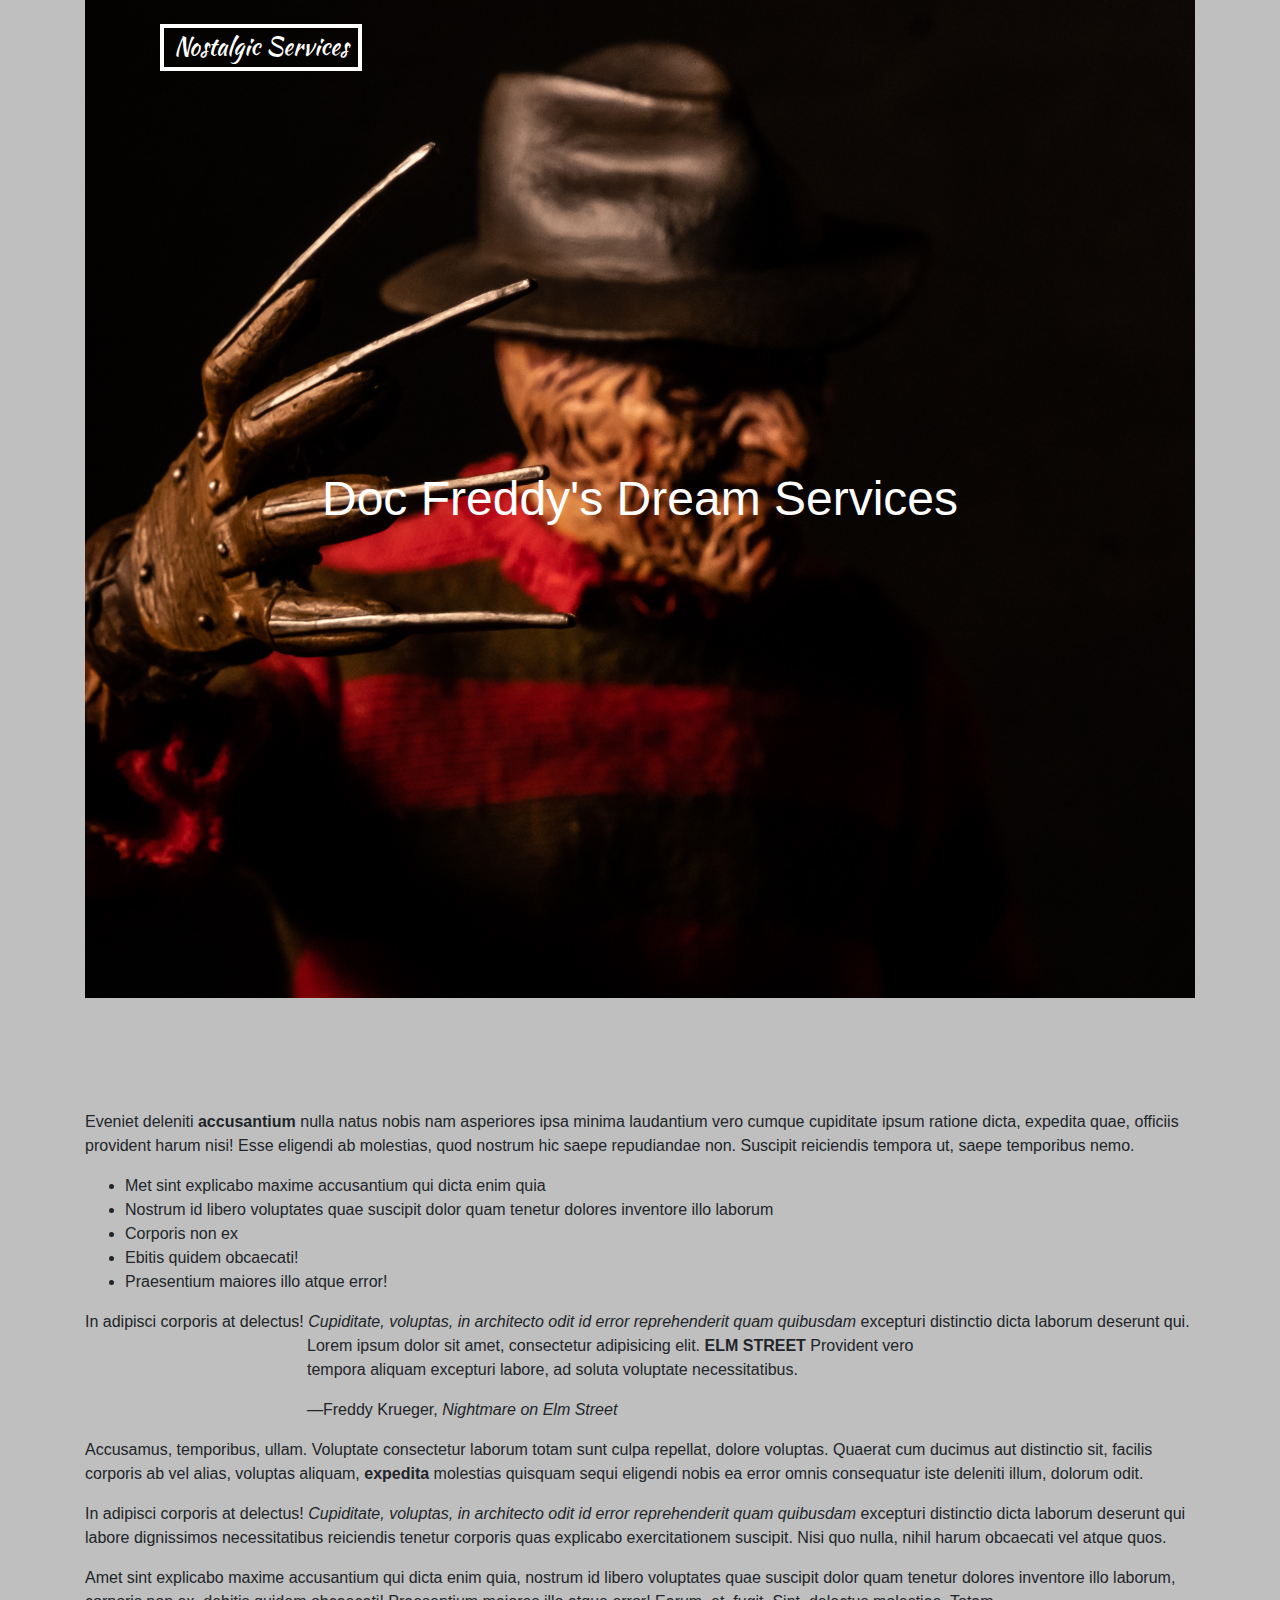
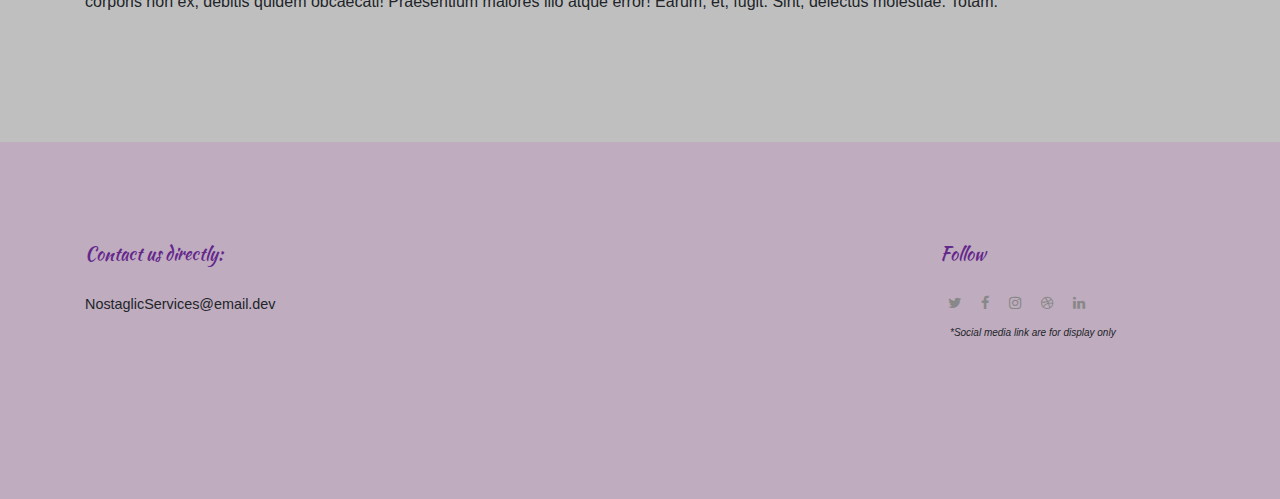
<file: triple.html>
<!DOCTYPE html>
<html lang="en">
  <!-- ******************************************************
    ** Open-source web development project.
    ** Authors:  Cami Taylor, Jeremy Hatfield, Katie Stapleton  
    ** Agile Project: Nostaglic Services
    ** 
    ** Template Copyright: Colorlibs.com
    ** Media Copyright: All media images were retrieved from stock photo sources.
    ** Purpose: This website is built for personal portfolios. It is not intended for commerical purposes. 
    ********************************************************* -->

  <!-- NOTES: make sure to check mobile. -->
  <head>
    <title>Nostalgic Services</title>
    <meta charset="utf-8" />
    <meta
      name="viewport"
      content="width=device-width, initial-scale=1, shrink-to-fit=yes"
    />
    <link rel="stylesheet" href="css/style.css" />
    <link rel="stylesheet" href="css/bootstrap/bootstrap.css" />
    <link rel="stylesheet" href="css/bootstrap-datepicker.css" />

    <link rel="stylesheet" href="css/owl.carousel.min.css" />
    <link rel="stylesheet" href="css/owl.theme.default.min.css" />
    <link rel="stylesheet" href="css/owl.theme.default.min.css" />
    <link rel="stylesheet" href="css/aos.css" />
    <link rel="stylesheet" href="css/jquery-ui.css" />
    <link rel="stylesheet" href="css/jquery.fancybox.min.css" />

    <link rel="preconnect" href="https://fonts.gstatic.com" />
    <link rel="stylesheet" href="fonts/icomoon/style.css" />
    <link rel="stylesheet" href="fonts/flaticon/font/flaticon.css" />
    <link
      rel="stylesheet"
      href="https://fonts.googleapis.com/css2?family=Kaushan+Script&display=swap"
    />
  </head>

  <!--spinner/loading icon-->
  <body data-spy="scroll" data-target=".site-navbar-target" data-offset="300">
    <div id="overlayer"></div>
    <div class="loader">
      <div class="spinner-border text-primary" role="status">
        <span class="sr-only">Loading...</span>
      </div>
    </div>
    <!--mobile adjustment-->
    <div class="site-wrap">
      <div class="site-mobile-menu site-navbar-target">
        <div class="site-mobile-menu-header">
          <div class="site-mobile-menu-close mt-3">
            <span class="icon-close2 js-menu-toggle"></span>
          </div>
        </div>
        <div class="site-mobile-menu-body"></div>
      </div>

      <!--Navigation bar-->
      <header class="site-navbar py-4 js-sticky-header site-navbar-target">
        <div class="container">
          <div class="row align-items-left justify-content-center">
            <div class="col-12">
              <h1 id="logo" class="m-0 site-logo">
                <a href="index.html">Nostalgic Services</a>
              </h1>
            </div>


          </div>
        </div>
      </header>

      <!-- primary head including background and text -->
      <!-- "Freddy Krueger" author: Kike Borland / Unsplashed.com -->

      <div class="container">
        <div class="row justify-content-center">
          <div class="col-12 text-center align-self-center text-intro">
            <div class="row justify-content-center">
              <!--site-blocks-cover, .site-blocks-cover > .container > .row, line 870 -->
              <div class="col-lg-12">
                <div
                  class="site-blocks-cover overlay bg-light"
                  style="background-image: url('images/feat_serv_03.jpg'); background-size: cover; background-position: top;"
                  id="home-section"
                >
                  <h1 class="text-white" style="text-align: center; padding: 0.25rem; margin: 42% 0rem;">
                    Doc Freddy's Dream Services
                  </h1>
                </div>
              </div>
            </div>
          </div>
        </div>
      </div>

      <div class="site-section first-section">
        <div class="container">
          <div class="row">
            <div class="col-md-12 blog-content">
              <p>
                Eveniet deleniti <b>accusantium</b> nulla natus nobis nam asperiores
                ipsa minima laudantium vero cumque cupiditate ipsum ratione
                dicta, expedita quae, officiis provident harum nisi! Esse
                eligendi ab molestias, quod nostrum hic saepe repudiandae non.
                Suscipit reiciendis tempora ut, saepe temporibus nemo.
              </p>
              <p>
                <ul id="freddyList">
                  <li>Met sint explicabo maxime accusantium qui dicta enim quia</li>
                  <li>Nostrum id libero voluptates quae suscipit dolor quam tenetur
                    dolores inventore illo laborum</li>
                  <li>Corporis non ex</li>
                  <li>Ebitis quidem obcaecati!</li>
                  <li>Praesentium maiores illo atque error!</li>
                </ul>
              </p>
                In adipisci corporis at delectus! <i>Cupiditate, voluptas, in
                architecto odit id error reprehenderit quam quibusdam</i> excepturi
                distinctio dicta laborum deserunt qui.

              <figure style="margin-left: 20%; margin-right: 20%">
                <blockquote>
                    <p>Lorem ipsum dolor sit amet, consectetur adipisicing elit.
                      <b>ELM STREET </b>Provident vero tempora aliquam excepturi labore, ad soluta
                      voluptate necessitatibus.
                    </p>
                </blockquote>
                <figcaption>—Freddy Krueger, <cite>Nightmare on Elm Street</cite></figcaption>
            </figure> 

            <p>
              Accusamus, temporibus, ullam. Voluptate consectetur laborum
              totam sunt culpa repellat, dolore voluptas. Quaerat cum ducimus
              aut distinctio sit, facilis corporis ab vel alias, voluptas
              aliquam, <b>expedita</b> molestias quisquam sequi eligendi nobis ea
              error omnis consequatur iste deleniti illum, dolorum odit.
            </p>
            <p>
              In adipisci corporis at delectus! <i>Cupiditate, voluptas, in
              architecto odit id error reprehenderit quam quibusdam</i> excepturi
              distinctio dicta laborum deserunt qui labore dignissimos
              necessitatibus reiciendis tenetur corporis quas explicabo
              exercitationem suscipit. Nisi quo nulla, nihil harum obcaecati
              vel atque quos.
            </p>
            <p>
                Amet sint explicabo maxime accusantium qui dicta enim quia,
                nostrum id libero voluptates quae suscipit dolor quam tenetur
                dolores inventore illo laborum, corporis non ex, debitis quidem
                obcaecati! Praesentium maiores illo atque error! Earum, et,
                fugit. Sint, delectus molestiae. Totam.
              </p>

            </div>
          </div>
        </div>
      </div>

      <!-- Footer section -->
      <footer class="site-section bg-light footer">
        <div class="container">
          <div class="row mb-5">
            <div class="col-md-3">
              <!-- ftr.C1. Services #1  -->
              <h3 class="footer-title">Contact us directly:</h3>
              <p>

                <span class="d-inline-block d-md-block"
                  >NostaglicServices@email.dev</span>
              </p>
            </div>
            <div class="col-md-5 mx-auto">
  
            </div>
            <!-- ftr.C4. "Follow Me" -->
            <div class="col-md-3">
              <h3 class="footer-title">Follow</h3>
              <a href="#" class="social-circle m-2">
                <span class="icon-twitter"></span>
              </a>
              <a href="#" class="social-circle m-2">
                <span class="icon-facebook"></span>
              </a>
              <a href="#" class="social-circle m-2">
                <span class="icon-instagram"></span>
              </a>
              <a href="#" class="social-circle m-2">
                <span class="icon-dribbble"></span>
              </a>
              <a href="#" class="social-circle m-2">
                <span class="icon-linkedin"></span>
              </a>
              <p style="font-size: 10px; margin: 10px;"><i>*Social media link are for display only</i></p>
            </div>
          </div>

          <!--Copyright claim/disclaimers
          <div class="row">
            <div class="col-12 text-center" >
              <p>
               Link back to Colorlib can't be removed. Template is licensed under CC BY 3.0.
                Copyright &copy;
                <script>
                  document.write(new Date().getFullYear());
                </script>
                All rights reserved | The template is made with
                <i class="icon-heart" aria-hidden="true"></i> by
                <a href="https://colorlib.com" target="_blank">Colorlib</a>
                Link back to Colorlib can't be removed. Template is licensed under CC BY 3.0.
              </p>
            </div>
          </div> -->
        </div>
      </footer>
    </div>
    <!-- .site-wrap -->

    <script src="js/jquery-3.3.1.min.js"></script>
    <script src="js/jquery-ui.js"></script>
    <script src="js/popper.min.js"></script>
    <script src="js/bootstrap.min.js"></script>
    <script src="js/owl.carousel.min.js"></script>
    <script src="js/jquery.easing.1.3.js"></script>
    <script src="js/aos.js"></script>
    <script src="js/jquery.fancybox.min.js"></script>
    <script src="js/jquery.sticky.js"></script>
    <script src="js/isotope.pkgd.min.js"></script>

    <script src="js/main.js"></script>
  </body>
</html>
</file>
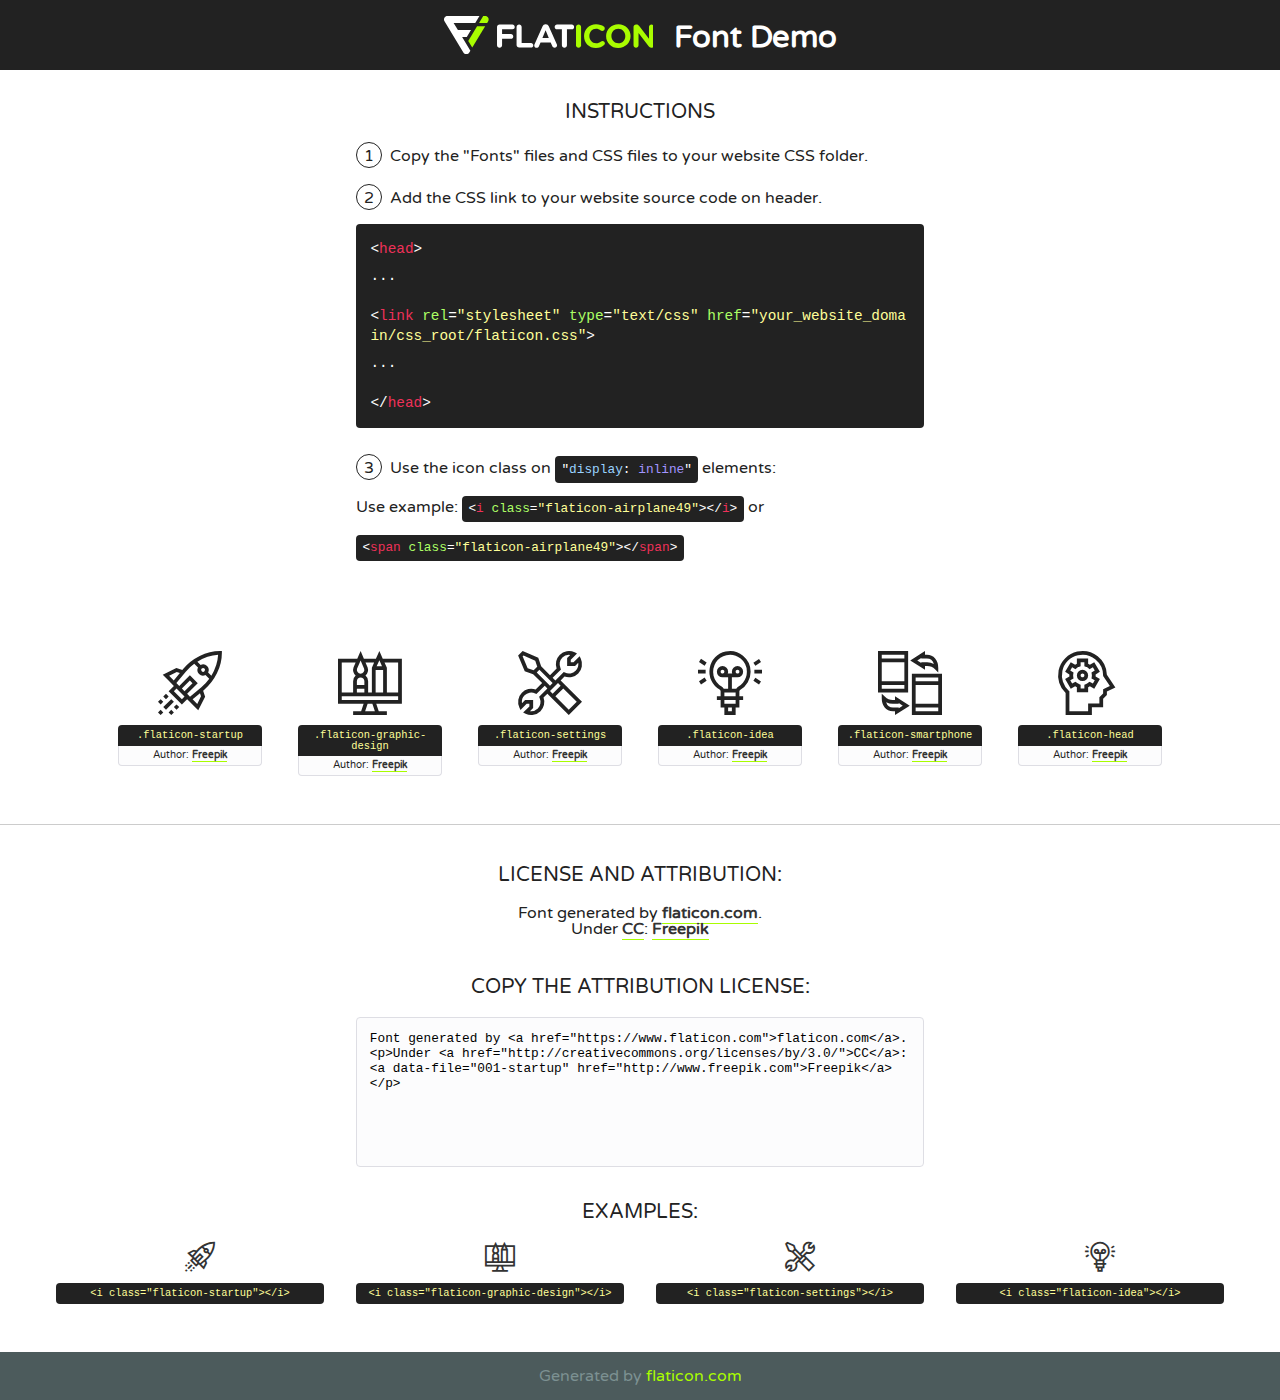
<file: fonts/flaticon/font/flaticon.html>
<!DOCTYPE html>
<!--
  Flaticon icon font: Flaticon
  Creation date: 03/04/2019 06:02
-->
<html>
<!DOCTYPE html>
<html>

<head>
    <title>Flaticon WebFont</title>
    <link href="http://fonts.googleapis.com/css?family=Varela+Round" rel="stylesheet" type="text/css" />
    <link rel="stylesheet" type="text/css" href="flaticon.css">
    <meta charset="UTF-8">
    <style>
    html, body, div, span, applet, object, iframe,
    h1, h2, h3, h4, h5, h6, p, blockquote, pre,
    a, abbr, acronym, address, big, cite, code,
    del, dfn, em, img, ins, kbd, q, s, samp,
    small, strike, strong, sub, sup, tt, var,
    b, u, i, center,
    dl, dt, dd, ol, ul, li,
    fieldset, form, label, legend,
    table, caption, tbody, tfoot, thead, tr, th, td,
    article, aside, canvas, details, embed, 
    figure, figcaption, footer, header, hgroup, 
    menu, nav, output, ruby, section, summary,
    time, mark, audio, video {
        margin: 0;
        padding: 0;
        border: 0;
        font-size: 100%;
        font: inherit;
        vertical-align: baseline;
    }
    /* HTML5 display-role reset for older browsers */
    article, aside, details, figcaption, figure, 
    footer, header, hgroup, menu, nav, section {
        display: block;
    }
    body {
        line-height: 1;
    }
    ol, ul {
        list-style: none;
    }
    blockquote, q {
        quotes: none;
    }
    blockquote:before, blockquote:after,
    q:before, q:after {
        content: '';
        content: none;
    }
    table {
        border-collapse: collapse;
        border-spacing: 0;
    }
    body {
        font-family: 'Varela Round', Helvetica, Arial, sans-serif;
        font-size: 16px;
        color: #222;
    }
    a {
        color: #333;
        border-bottom: 1px solid #a9fd00;
        font-weight: bold;
        text-decoration: none;
    }
    * {
        -moz-box-sizing: border-box;
        -webkit-box-sizing: border-box;
        box-sizing: border-box;
        margin: 0;
        padding: 0;
    }
    [class^="flaticon-"]:before, [class*=" flaticon-"]:before, [class^="flaticon-"]:after, [class*=" flaticon-"]:after {
        font-family: Flaticon;
        font-size: 30px;
        font-style: normal;
        margin-left: 20px;
        color: #333;
    }
    .wrapper {
        max-width: 600px;
        margin: auto;
        padding: 0 1em;
    }
    .title {
        font-size: 1.25em;
        text-align: center;
        margin-bottom: 1em;
        text-transform: uppercase;
    }
    header {
        text-align: center;
        background-color: #222;
        color: #fff;
        padding: 1em;
    }
    header .logo {
        width: 210px;
        height: 38px;
        display: inline-block;
        vertical-align: middle;
        margin-right: 1em;
        border: none;
    }
    header strong {
        font-size: 1.95em;
        font-weight: bold;
        vertical-align: middle;
        margin-top: 5px;
        display: inline-block;
    }
    .demo {
        margin: 2em auto;
        line-height: 1.25em;
    }
    .demo ul li {
        margin-bottom: 1em;
    }
    .demo ul li .num {
        color: #222;
        border-radius: 20px;
        display: inline-block;
        width: 26px;
        padding: 3px;
        height: 26px;
        text-align: center;
        margin-right: 0.5em;
        border: 1px solid #222;
    }
    .demo ul li code {
        background-color: #222;
        border-radius: 4px;
        padding: 0.25em 0.5em;
        display: inline-block;
        color: #fff;
        font-family: Consolas,Monaco,Lucida Console,Liberation Mono,DejaVu Sans Mono,Bitstream Vera Sans Mono,Courier New, monospace;
        font-weight: lighter;
        margin-top: 1em;
        font-size: 0.8em;
        word-break: break-all;
    }
    .demo ul li code.big {
        padding: 1em;
        font-size: 0.9em;
    }
    .demo ul li code .red {
        color: #EF3159;
    }
    .demo ul li code .green {
        color: #ACFF65;
    }
    .demo ul li code .yellow {
        color: #FFFF99;
    }
    .demo ul li code .blue {
        color: #99D3FF;
    }
    .demo ul li code .purple {
        color: #A295FF;
    }
    .demo ul li code .dots {
        margin-top: 0.5em;
        display: block;
    }
    #glyphs {
        border-bottom: 1px solid #ccc;
        padding: 2em 0;
        text-align: center;
    }
    .glyph {
        display: inline-block;
        width: 9em;
        margin: 1em;
        text-align: center;
        vertical-align: top;
        background: #FFF;
    }
    .glyph .glyph-icon {
        padding: 10px;
        display: block;
        font-family:"Flaticon";
        font-size: 64px;
        line-height: 1;
    }
    .glyph .glyph-icon:before {
        font-size: 64px;
        color: #222;
        margin-left: 0;
    }
    .class-name {
        font-size: 0.65em;
        background-color: #222;
        color: #fff;
        border-radius: 4px 4px 0 0;
        padding: 0.5em;
        color: #FFFF99;
        font-family: Consolas,Monaco,Lucida Console,Liberation Mono,DejaVu Sans Mono,Bitstream Vera Sans Mono,Courier New, monospace;
    }
    .author-name {
        font-size: 0.6em;
        background-color: #fcfcfd;
        border: 1px solid #DEDEE4;
        border-top: 0;
        border-radius: 0 0 4px 4px;
        padding: 0.5em;
    }
    .class-name:last-child {
        font-size: 10px;
        color:#888;
    }
    .class-name:last-child a {
        font-size: 10px;
        color:#555;
    }
    .class-name:last-child a:hover {
        color:#a9fd00;
    }
    .glyph > input {
        display: block;
        width: 100px;
        margin: 5px auto;
        text-align: center;
        font-size: 12px;
        cursor: text;
    }
    .glyph > input.icon-input {
        font-family:"Flaticon";
        font-size: 16px;
        margin-bottom: 10px;
    }
    .attribution .title {
        margin-top: 2em;
    }
    .attribution textarea {
        background-color: #fcfcfd;
        padding: 1em;
        border: none;
        box-shadow: none;
        border: 1px solid #DEDEE4;
        border-radius: 4px;
        resize: none;
        width: 100%;
        height: 150px;
        font-size: 0.8em;
        font-family: Consolas,Monaco,Lucida Console,Liberation Mono,DejaVu Sans Mono,Bitstream Vera Sans Mono,Courier New, monospace;
        -webkit-appearance: none;
    }
    .iconsuse {
        margin: 2em auto;
        text-align: center;
        max-width: 1200px;
    }
    .iconsuse:after {
        content: '';
        display: table;
        clear: both;
    }
    .iconsuse .image {
        float: left;
        width: 25%;
        padding: 0 1em;
    }
    .iconsuse .image p {
        margin-bottom: 1em;
    }
    .iconsuse .image span {
        display: block;
        font-size: 0.65em;
        background-color: #222;
        color: #fff;
        border-radius: 4px;
        padding: 0.5em;
        color: #FFFF99;
        margin-top: 1em;
        font-family: Consolas,Monaco,Lucida Console,Liberation Mono,DejaVu Sans Mono,Bitstream Vera Sans Mono,Courier New, monospace;
    }
    #footer {
        text-align: center;
        background-color: #4C5B5C;
        color: #7c9192;
        padding: 1em;
    }
    #footer a {
        border: none;
        color: #a9fd00;
        font-weight: normal;
    }
    @media (max-width: 960px) {
        .iconsuse .image {
            width: 50%;
        }
    }
    @media (max-width: 560px) {
        .iconsuse .image {
            width: 100%;
        }
    }
    </style>
</head>

<body class="characters-off">

    <header>
        <a href="https://www.flaticon.com" target="_blank" class="logo">
            <svg version="1.1" xmlns="http://www.w3.org/2000/svg" xmlns:xlink="http://www.w3.org/1999/xlink" xmlns:a="http://ns.adobe.com/AdobeSVGViewerExtensions/3.0/" viewBox="0 0 560.875 102.036" enable-background="new 0 0 560.875 102.036" xml:space="preserve">
                <defs>
                </defs>
                <g>
                    <g class="letters">
                        <path fill="#ffffff" d="M141.596,29.675c0-3.777,2.985-6.767,6.764-6.767h34.438c3.426,0,6.15,2.728,6.15,6.15
                        c0,3.43-2.724,6.149-6.15,6.149h-27.674v13.091h23.719c3.429,0,6.151,2.724,6.151,6.15c0,3.43-2.723,6.149-6.151,6.149h-23.719
                        v17.574c0,3.773-2.986,6.761-6.764,6.761c-3.779,0-6.764-2.989-6.764-6.761V29.675z"></path>
                        <path fill="#ffffff" d="M193.844,29.149c0-3.781,2.985-6.767,6.764-6.767c3.776,0,6.763,2.985,6.763,6.767v42.957h25.039
                        c3.426,0,6.149,2.726,6.149,6.153c0,3.425-2.723,6.15-6.149,6.15h-31.802c-3.779,0-6.764-2.986-6.764-6.768V29.149z"></path>
                        <path fill="#ffffff" d="M241.891,75.71l21.438-48.407c1.492-3.341,4.215-5.357,7.906-5.357h0.792
                        c3.686,0,6.323,2.017,7.815,5.357l21.439,48.407c0.436,0.967,0.701,1.845,0.701,2.723c0,3.602-2.809,6.501-6.414,6.501
                        c-3.161,0-5.269-1.845-6.499-4.655l-4.132-9.661h-27.059l-4.301,10.102c-1.144,2.631-3.426,4.214-6.237,4.214
                        c-3.517,0-6.24-2.81-6.24-6.325C241.1,77.64,241.451,76.677,241.891,75.71z M279.932,58.666l-8.521-20.297l-8.526,20.297H279.932
                        z"></path>
                        <path fill="#ffffff" d="M314.864,35.387H301.86c-3.429,0-6.239-2.813-6.239-6.238c0-3.429,2.811-6.24,6.239-6.24h39.533
                        c3.426,0,6.237,2.811,6.237,6.24c0,3.425-2.811,6.238-6.237,6.238h-13.001v42.785c0,3.773-2.99,6.761-6.764,6.761
                        c-3.779,0-6.764-2.989-6.764-6.761V35.387z"></path>
                        <path fill="#A9FD00" d="M352.615,29.149c0-3.781,2.985-6.767,6.767-6.767c3.774,0,6.761,2.985,6.761,6.767v49.024
                        c0,3.773-2.987,6.761-6.761,6.761c-3.781,0-6.767-2.989-6.767-6.761V29.149z"></path>
                        <path fill="#A9FD00" d="M374.132,53.836v-0.179c0-17.481,13.178-31.801,32.065-31.801c9.22,0,15.459,2.458,20.557,6.238
                        c1.402,1.054,2.637,2.985,2.637,5.357c0,3.692-2.985,6.59-6.681,6.59c-1.845,0-3.071-0.702-4.044-1.319
                        c-3.776-2.813-7.729-4.393-12.562-4.393c-10.364,0-17.831,8.611-17.831,19.154v0.173c0,10.542,7.291,19.329,17.831,19.329
                        c5.715,0,9.492-1.756,13.359-4.834c1.049-0.874,2.458-1.491,4.039-1.491c3.429,0,6.325,2.813,6.325,6.236
                        c0,2.106-1.056,3.78-2.282,4.834c-5.539,4.834-12.036,7.733-21.878,7.733C387.572,85.464,374.132,71.493,374.132,53.836z"></path>
                        <path fill="#A9FD00" d="M433.009,53.836v-0.179c0-17.481,13.79-31.801,32.766-31.801c18.981,0,32.592,14.143,32.592,31.628v0.173
                        c0,17.483-13.785,31.807-32.769,31.807C446.625,85.464,433.009,71.32,433.009,53.836z M484.224,53.836v-0.179
                        c0-10.539-7.725-19.326-18.626-19.326c-10.893,0-18.449,8.611-18.449,19.154v0.173c0,10.542,7.73,19.329,18.626,19.329
                        C476.676,72.986,484.224,64.378,484.224,53.836z"></path>
                        <path fill="#A9FD00" d="M506.233,29.321c0-3.774,2.99-6.763,6.767-6.763h1.401c3.252,0,5.183,1.583,7.029,3.953l26.093,34.265
                        V29.059c0-3.692,2.99-6.677,6.681-6.677c3.683,0,6.671,2.985,6.671,6.677v48.934c0,3.78-2.987,6.765-6.764,6.765h-0.436
                        c-3.257,0-5.188-1.581-7.034-3.953l-27.056-35.492v32.944c0,3.687-2.985,6.676-6.678,6.676c-3.683,0-6.673-2.989-6.673-6.676
                        V29.321z"></path>
                    </g>
                    <g class="insignia">
                        <path fill="#ffffff" d="M48.372,56.137h12.517l11.156-18.537H37.186L25.688,18.539h57.825L94.668,0H9.271
                        C5.925,0,2.842,1.801,1.198,4.716c-1.644,2.907-1.593,6.482,0.134,9.343l50.38,83.501c1.678,2.781,4.689,4.476,7.938,4.476
                        c3.246,0,6.257-1.695,7.935-4.476l2.898-4.804L48.372,56.137z"></path>
                        <g class="i">
                            <path fill="#A9FD00" d="M93.575,18.539h0.031v0.004l21.652,0.004l2.705-4.488c1.727-2.861,1.778-6.436,0.133-9.343
                            C116.454,1.801,113.371,0,110.026,0h-5.294L93.575,18.539z"></path>
                            <polygon fill="#A9FD00" points="88.291,27.356 64.725,66.486 75.519,84.404 109.942,27.356"></polygon>
                        </g>
                    </g>
                </g>
            </svg>
        </a>
        <strong>Font Demo</strong>
    </header>


    <section class="demo wrapper">

        <p class="title">Instructions</p>

        <ul>
            <li>
                <span class="num">1</span>Copy the "Fonts" files and CSS files to your website CSS folder.
            </li>
            <li>
                <span class="num">2</span>Add the CSS link to your website source code on header.
                <code class="big">
                    &lt;<span class="red">head</span>&gt;
                    <br/><span class="dots">...</span>
                    <br/>&lt;<span class="red">link</span> <span class="green">rel</span>=<span class="yellow">"stylesheet"</span> <span class="green">type</span>=<span class="yellow">"text/css"</span> <span class="green">href</span>=<span class="yellow">"your_website_domain/css_root/flaticon.css"</span>&gt;
                    <br/><span class="dots">...</span>
                    <br/>&lt;/<span class="red">head</span>&gt;
                </code>
            </li>

            <li>
                <p>
                    <span class="num">3</span>Use the icon class on <code>"<span class="blue">display</span>:<span class="purple"> inline</span>"</code> elements:
                    <br />
                    Use example: <code>&lt;<span class="red">i</span> <span class="green">class</span>=<span class="yellow">&quot;flaticon-airplane49&quot;</span>&gt;&lt;/<span class="red">i</span>&gt;</code> or <code>&lt;<span class="red">span</span> <span class="green">class</span>=<span class="yellow">&quot;flaticon-airplane49&quot;</span>&gt;&lt;/<span class="red">span</span>&gt;</code>
            </li>
        </ul>

    </section>




   <section id="glyphs">          
    
      
        <div class="glyph"><div class="glyph-icon flaticon-startup"></div>
            <div class="class-name">.flaticon-startup</div>
            <div class="author-name">Author: <a data-file="001-startup" href="http://www.freepik.com">Freepik</a> </div> 
        </div>        
        
        <div class="glyph"><div class="glyph-icon flaticon-graphic-design"></div>
            <div class="class-name">.flaticon-graphic-design</div>
            <div class="author-name">Author: <a data-file="002-graphic-design" href="http://www.freepik.com">Freepik</a> </div> 
        </div>        
        
        <div class="glyph"><div class="glyph-icon flaticon-settings"></div>
            <div class="class-name">.flaticon-settings</div>
            <div class="author-name">Author: <a data-file="003-settings" href="http://www.freepik.com">Freepik</a> </div> 
        </div>        
        
        <div class="glyph"><div class="glyph-icon flaticon-idea"></div>
            <div class="class-name">.flaticon-idea</div>
            <div class="author-name">Author: <a data-file="004-idea" href="http://www.freepik.com">Freepik</a> </div> 
        </div>        
        
        <div class="glyph"><div class="glyph-icon flaticon-smartphone"></div>
            <div class="class-name">.flaticon-smartphone</div>
            <div class="author-name">Author: <a data-file="005-smartphone" href="http://www.freepik.com">Freepik</a> </div> 
        </div>        
        
        <div class="glyph"><div class="glyph-icon flaticon-head"></div>
            <div class="class-name">.flaticon-head</div>
            <div class="author-name">Author: <a data-file="006-head" href="http://www.freepik.com">Freepik</a> </div> 
        </div>        
        

    </section>



    <section class="attribution wrapper"   style="text-align:center;">

      <div class="title">License and attribution:</div><div class="attrDiv">Font generated by <a href="https://www.flaticon.com">flaticon.com</a>. <div><p>Under <a href="http://creativecommons.org/licenses/by/3.0/">CC</a>: <a data-file="001-startup" href="http://www.freepik.com">Freepik</a></p>  </div>
      </div>
      <div class="title">Copy the Attribution License:</div>

    <textarea onclick="this.focus();this.select();">Font generated by &lt;a href=&quot;https://www.flaticon.com&quot;&gt;flaticon.com&lt;/a&gt;. <p>Under <a href="http://creativecommons.org/licenses/by/3.0/">CC</a>: <a data-file="001-startup" href="http://www.freepik.com">Freepik</a></p>  
     </textarea>

    </section>

    <section class="iconsuse">

          <div class="title">Examples:</div>            
             
            <div class="image">
                <p>
                    <i class="glyph-icon flaticon-startup"></i> 
                    <span>&lt;i class=&quot;flaticon-startup&quot;&gt;&lt;/i&gt;</span>
                </p>
            </div>
            
            <div class="image">
                <p>
                    <i class="glyph-icon flaticon-graphic-design"></i> 
                    <span>&lt;i class=&quot;flaticon-graphic-design&quot;&gt;&lt;/i&gt;</span>
                </p>
            </div>
            
            <div class="image">
                <p>
                    <i class="glyph-icon flaticon-settings"></i> 
                    <span>&lt;i class=&quot;flaticon-settings&quot;&gt;&lt;/i&gt;</span>
                </p>
            </div>
            
            <div class="image">
                <p>
                    <i class="glyph-icon flaticon-idea"></i> 
                    <span>&lt;i class=&quot;flaticon-idea&quot;&gt;&lt;/i&gt;</span>
                </p>
            </div>
                       
        </div>
                            
    </section>

<div id="footer">
    <div>Generated by <a href="https://www.flaticon.com">flaticon.com</a>
    </div>
</div>



</body>
</html>
</file>
<file: css/style.css>
/* Base */
html {
  overflow-x: hidden;
}

body {
  line-height: 1.7;
  color: #666666;
  font-weight: 400;
  font-size: 1rem;
}

#logo {
  padding-left: 75px;
}

#main_header {
  border-radius: 10px !important;
}

#nav {
  padding-right: 75px;
}

::-moz-selection {
  background: #000;
  color: #fff;
}

::selection {
  background: #000;
  color: #f205e2;
}

a {
  -webkit-transition: 0.3s all ease;
  -o-transition: 0.3s all ease;
  transition: 0.3s all ease;
}
a:hover {
  text-decoration: none;
}

h2,
h3,
h4,
h5,
.h2,
.h3,
.h4,
.h5 {
  font-family: "Kaushan Script", sans-serif;
  color: #64278c;
}

h1,
.h1 {
  font-family: "Kaushan Script", sans-serif;
  color: #f205e2;
}

.border-2 {
  border-width: 2px;
}

.text-black {
  color: #000 !important;
}

.bg-black {
  background: #000 !important;
}

.color-black-opacity-5 {
  color: rgba(0, 0, 0, 0.5);
}

.color-white-opacity-5 {
  color: rgba(255, 255, 255, 0.5);
}

body:after {
  -webkit-transition: 0.3s all ease-in-out;
  -o-transition: 0.3s all ease-in-out;
  transition: 0.3s all ease-in-out;
}

.offcanvas-menu {
  position: relative;
}
.offcanvas-menu:after {
  position: absolute;
  content: "";
  bottom: 0;
  left: 0;
  top: 0;
  right: 0;
  z-index: 999;
  background: rgba(0, 0, 0, 0.2);
}

.btn {
  font-size: 16px;
  border-radius: 30px;
  padding: 10px 30px;
}
.btn:hover,
.btn:active,
.btn:focus {
  outline: none;
  -webkit-box-shadow: none !important;
  box-shadow: none !important;
}
.btn.btn-primary {
  background: #f205e2;
  border-color: #f205e2;
  color: #fff;
  border-radius: 10px;
  margin-left: 83%;
}
.btn.btn-primary:hover {
  background: #000;
  border-color: #000;
  color: #fff;
}
.btn.btn-primary.btn-black--hover:hover {
  background: #666666;
  color: #fff;
}

.line-height-1 {
  line-height: 1 !important;
}

.bg-black {
  background: #000;
}

.form {
  border-radius: 10px;
}

.form-control {
  height: 43px;
  border-radius: 30px;
  font-family: "Jost", -apple-system, BlinkMacSystemFont, "Segoe UI", Roboto,
    "Helvetica Neue", Arial, "Noto Sans", sans-serif, "Apple Color Emoji",
    "Segoe UI Emoji", "Segoe UI Symbol", "Noto Color Emoji";
}
.form-control:active,
.form-control:focus {
  border-color: #f205e2;
}
.form-control:hover,
.form-control:active,
.form-control:focus {
  -webkit-box-shadow: none !important;
  box-shadow: none !important;
}

.site-section {
  padding: 2.5em 0;
}
@media (min-width: 768px) {
  .site-section {
    padding: 7em 0;
  }
}
.site-section.site-section-sm {
  padding: 4em 0;
}

.site-section-heading {
  padding-bottom: 20px;
  margin-bottom: 0px;
  position: relative;
  font-size: 2.5rem;
}
@media (min-width: 768px) {
  .site-section-heading {
    font-size: 3rem;
  }
}

.site-footer {
  padding: 4em 0;
  background: #333333;
}
@media (min-width: 768px) {
  .site-footer {
    padding: 8em 0;
  }
}
.site-footer .border-top {
  border-top: 1px solid rgba(255, 255, 255, 0.1) !important;
}
.site-footer p {
  color: #737373;
}
.site-footer h2,
.site-footer h3,
.site-footer h4,
.site-footer h5 {
  color: #fff;
}
.site-footer a {
  color: #999999;
}
.site-footer a:hover {
  color: white;
}
.site-footer ul li {
  margin-bottom: 10px;
}
.site-footer .footer-heading {
  font-size: 16px;
  color: #fff;
}

.bg-text-line {
  display: inline;
  background: #000;
  -webkit-box-shadow: 20px 0 0 #000, -20px 0 0 #000;
  box-shadow: 20px 0 0 #000, -20px 0 0 #000;
}

.text-white-opacity-05 {
  color: rgba(255, 255, 255, 0.5);
}

.text-black-opacity-05 {
  color: rgba(0, 0, 0, 0.5);
}

.hover-bg-enlarge {
  overflow: hidden;
  position: relative;
}
@media (max-width: 991.98px) {
  .hover-bg-enlarge {
    height: auto !important;
  }
}
.hover-bg-enlarge > div {
  -webkit-transform: scale(1);
  -ms-transform: scale(1);
  transform: scale(1);
  -webkit-transition: 0.8s all ease-in-out;
  -o-transition: 0.8s all ease-in-out;
  transition: 0.8s all ease-in-out;
}
.hover-bg-enlarge:hover > div,
.hover-bg-enlarge:focus > div,
.hover-bg-enlarge:active > div {
  -webkit-transform: scale(1.2);
  -ms-transform: scale(1.2);
  transform: scale(1.2);
}
@media (max-width: 991.98px) {
  .hover-bg-enlarge .bg-image-md-height {
    height: 300px !important;
  }
}

.bg-image {
  background-size: cover;
  background-position: center center;
  background-repeat: no-repeat;
  background-attachment: fixed;
}
.bg-image.overlay {
  position: relative;
}
.bg-image.overlay:after {
  position: absolute;
  content: "";
  top: 0;
  left: 0;
  right: 0;
  bottom: 0;
  z-index: 0;
  width: 100%;
  background: rgba(0, 0, 0, 0.7);
}
.bg-image > .container {
  position: relative;
  z-index: 1;
}

@media (max-width: 991.98px) {
  .img-md-fluid {
    max-width: 100%;
  }
}

@media (max-width: 991.98px) {
  .display-1,
  .display-3 {
    font-size: 3rem;
  }
}

.play-single-big {
  width: 90px;
  height: 90px;
  display: inline-block;
  border: 2px solid #fff;
  color: #fff !important;
  border-radius: 50%;
  position: relative;
  -webkit-transition: 0.3s all ease-in-out;
  -o-transition: 0.3s all ease-in-out;
  transition: 0.3s all ease-in-out;
}
.play-single-big > span {
  font-size: 50px;
  position: absolute;
  top: 50%;
  left: 50%;
  -webkit-transform: translate(-40%, -50%);
  -ms-transform: translate(-40%, -50%);
  transform: translate(-40%, -50%);
}
.play-single-big:hover {
  width: 120px;
  height: 120px;
}

.overlap-to-top {
  margin-top: -150px;
}

.ul-check {
  margin-bottom: 50px;
}
.ul-check li {
  position: relative;
  padding-left: 35px;
  margin-bottom: 15px;
  line-height: 1.5;
}
.ul-check li:before {
  left: 0;
  font-size: 20px;
  top: -0.3rem;
  font-family: "icomoon";
  content: "\e5ca";
  position: absolute;
}
.ul-check.white li:before {
  color: #fff;
}
.ul-check.success li:before {
  color: #71bc42;
}
.ul-check.primary li:before {
  color: #f205e2;
}
.ul-check li.remove {
  text-decoration: line-through;
  color: #dee2e6;
}
.ul-check li.remove:before {
  color: #dee2e6;
}

.select-wrap,
.wrap-icon {
  position: relative;
}
.select-wrap .icon,
.wrap-icon .icon {
  position: absolute;
  right: 10px;
  top: 50%;
  -webkit-transform: translateY(-50%);
  -ms-transform: translateY(-50%);
  transform: translateY(-50%);
  font-size: 22px;
}
.select-wrap select,
.wrap-icon select {
  -webkit-appearance: none;
  -moz-appearance: none;
  appearance: none;
  width: 100%;
}

.spinner-border {
  color: #f205e2;
}

/*PRELOADING------------ */
#overlayer {
  width: 100%;
  height: 100%;
  position: fixed;
  z-index: 7100;
  background: #fff;
  top: 0;
  left: 0;
  right: 0;
  bottom: 0;
}

.loader {
  z-index: 7700;
  position: fixed;
  top: 50%;
  left: 50%;
  -webkit-transform: translate(-50%, -50%);
  -ms-transform: translate(-50%, -50%);
  transform: translate(-50%, -50%);
}

/* Navbar */
.site-navbar {
  margin-bottom: 0px;
  z-index: 1999;
  position: absolute;
  top: 0;
  width: 100%;
  border-bottom: rgba(255, 255, 255, 0.7);
}
.site-navbar .site-logo {
  font-size: 1.5rem;
}
.site-navbar .site-logo a {
  border: 4px solid #fff;
  display: inline-block;
  padding: 5px 10px;
}
.site-navbar .site-navigation .site-menu {
  margin: 0;
  padding: 0;
  margin-bottom: 0;
  font-family: "Jost", sans-serif;
}
.site-navbar .site-navigation .site-menu a {
  text-decoration: none !important;
  display: inline-block;
  position: relative;
  padding: 5px 20px;
}
.site-navbar .site-navigation .site-menu a:before {
  position: absolute;
  content: "";
  bottom: 0;
  left: 18px;
  right: 18px;
  height: 2px;
  width: 0;
  background: #fff;
  -webkit-transition: 0.3s all ease-in-out;
  -o-transition: 0.3s all ease-in-out;
  transition: 0.3s all ease-in-out;
}
.site-navbar .site-navigation .site-menu a:hover,
.site-navbar .site-navigation .site-menu a.active {
  color: #000;
}
.site-navbar .site-navigation .site-menu a:hover:before,
.site-navbar .site-navigation .site-menu a.active:before {
  width: 100%;
}
.site-navbar .site-navigation .site-menu > li {
  display: inline-block;
}
.site-navbar .site-navigation .site-menu > li > a {
  padding: 5px 20px;
  color: #000;
  display: inline-block;
  text-decoration: none !important;
}
.site-navbar .site-navigation .site-menu > li > a:hover {
  color: #f205e2;
}
.site-navbar .site-navigation .site-menu .has-children {
  position: relative;
}
.site-navbar .site-navigation .site-menu .has-children > a {
  position: relative;
  padding-right: 20px;
}
.site-navbar .site-navigation .site-menu .has-children > a:before {
  position: absolute;
  content: "\e313";
  font-size: 16px;
  top: 50%;
  right: 0;
  -webkit-transform: translateY(-50%);
  -ms-transform: translateY(-50%);
  transform: translateY(-50%);
  font-family: "icomoon";
}
.site-navbar .site-navigation .site-menu .has-children .dropdown {
  visibility: hidden;
  opacity: 0;
  top: 100%;
  position: absolute;
  text-align: left;
  border-top: 2px solid #f205e2;
  -webkit-box-shadow: 0 2px 10px -2px rgba(0, 0, 0, 0.1);
  box-shadow: 0 2px 10px -2px rgba(0, 0, 0, 0.1);
  padding: 0px 0;
  margin-top: 20px;
  margin-left: 0px;
  background: #fff;
  -webkit-transition: 0.2s 0s;
  -o-transition: 0.2s 0s;
  transition: 0.2s 0s;
}
.site-navbar .site-navigation .site-menu .has-children .dropdown.arrow-top {
  position: absolute;
}
.site-navbar
  .site-navigation
  .site-menu
  .has-children
  .dropdown.arrow-top:before {
  bottom: 100%;
  left: 20%;
  border: solid transparent;
  content: " ";
  height: 0;
  width: 0;
  position: absolute;
  pointer-events: none;
}
.site-navbar
  .site-navigation
  .site-menu
  .has-children
  .dropdown.arrow-top:before {
  border-color: rgba(136, 183, 213, 0);
  border-bottom-color: #fff;
  border-width: 10px;
  margin-left: -10px;
}
.site-navbar .site-navigation .site-menu .has-children .dropdown a {
  text-transform: none;
  letter-spacing: normal;
  -webkit-transition: 0s all;
  -o-transition: 0s all;
  transition: 0s all;
  color: #000;
}
.site-navbar .site-navigation .site-menu .has-children .dropdown .active {
  color: #f205e2 !important;
}
.site-navbar .site-navigation .site-menu .has-children .dropdown > li {
  list-style: none;
  padding: 0;
  margin: 0;
  min-width: 210px;
}
.site-navbar .site-navigation .site-menu .has-children .dropdown > li > a {
  padding: 9px 20px;
  display: block;
}
.site-navbar
  .site-navigation
  .site-menu
  .has-children
  .dropdown
  > li
  > a:hover {
  background: #eff1f3;
  color: #000;
}
.site-navbar
  .site-navigation
  .site-menu
  .has-children
  .dropdown
  > li.has-children
  > a:before {
  content: "\e315";
  right: 20px;
}
.site-navbar
  .site-navigation
  .site-menu
  .has-children
  .dropdown
  > li.has-children
  > .dropdown,
.site-navbar
  .site-navigation
  .site-menu
  .has-children
  .dropdown
  > li.has-children
  > ul {
  left: 100%;
  top: 0;
}
.site-navbar .site-navigation .site-menu .has-children:hover > a,
.site-navbar .site-navigation .site-menu .has-children:focus > a,
.site-navbar .site-navigation .site-menu .has-children:active > a {
  color: #f205e2;
}
.site-navbar .site-navigation .site-menu .has-children:hover,
.site-navbar .site-navigation .site-menu .has-children:focus,
.site-navbar .site-navigation .site-menu .has-children:active {
  cursor: pointer;
}
.site-navbar .site-navigation .site-menu .has-children:hover > .dropdown,
.site-navbar .site-navigation .site-menu .has-children:focus > .dropdown,
.site-navbar .site-navigation .site-menu .has-children:active > .dropdown {
  -webkit-transition-delay: 0s;
  -o-transition-delay: 0s;
  transition-delay: 0s;
  margin-top: 0px;
  visibility: visible;
  opacity: 1;
}

.site-mobile-menu {
  width: 300px;
  position: fixed;
  right: 0;
  z-index: 2000;
  padding-top: 20px;
  background: #fff;
  height: calc(100vh);
  -webkit-transform: translateX(110%);
  -ms-transform: translateX(110%);
  transform: translateX(110%);
  -webkit-box-shadow: -10px 0 20px -10px rgba(0, 0, 0, 0.1);
  box-shadow: -10px 0 20px -10px rgba(0, 0, 0, 0.1);
  -webkit-transition: 0.3s all ease-in-out;
  -o-transition: 0.3s all ease-in-out;
  transition: 0.3s all ease-in-out;
}
.offcanvas-menu .site-mobile-menu {
  -webkit-transform: translateX(0%);
  -ms-transform: translateX(0%);
  transform: translateX(0%);
}
.site-mobile-menu .site-mobile-menu-header {
  width: 100%;
  float: left;
  padding-left: 20px;
  padding-right: 20px;
}
.site-mobile-menu .site-mobile-menu-header .site-mobile-menu-close {
  float: right;
  margin-top: 8px;
}
.site-mobile-menu .site-mobile-menu-header .site-mobile-menu-close span {
  font-size: 30px;
  display: inline-block;
  padding-left: 10px;
  padding-right: 0px;
  line-height: 1;
  cursor: pointer;
  -webkit-transition: 0.3s all ease;
  -o-transition: 0.3s all ease;
  transition: 0.3s all ease;
}
.site-mobile-menu .site-mobile-menu-header .site-mobile-menu-logo {
  float: left;
  margin-top: 10px;
  margin-left: 0px;
}
.site-mobile-menu .site-mobile-menu-header .site-mobile-menu-logo a {
  display: inline-block;
  text-transform: uppercase;
}
.site-mobile-menu .site-mobile-menu-header .site-mobile-menu-logo a img {
  max-width: 70px;
}
.site-mobile-menu .site-mobile-menu-header .site-mobile-menu-logo a:hover {
  text-decoration: none;
}
.site-mobile-menu .site-mobile-menu-body {
  overflow-y: scroll;
  -webkit-overflow-scrolling: touch;
  position: relative;
  padding: 0 20px 20px 20px;
  height: calc(100vh - 52px);
  padding-bottom: 150px;
}
.site-mobile-menu .site-nav-wrap {
  padding: 0;
  margin: 0;
  list-style: none;
  position: relative;
}
.site-mobile-menu .site-nav-wrap a {
  padding: 10px 20px;
  display: block;
  position: relative;
  color: #212529;
}
.site-mobile-menu .site-nav-wrap a:hover {
  color: #f205e2;
}
.site-mobile-menu .site-nav-wrap li {
  position: relative;
  display: block;
}
.site-mobile-menu .site-nav-wrap li .active {
  color: #f205e2;
}
.site-mobile-menu .site-nav-wrap .arrow-collapse {
  position: absolute;
  right: 0px;
  top: 10px;
  z-index: 20;
  width: 36px;
  height: 36px;
  text-align: center;
  cursor: pointer;
  border-radius: 50%;
}
.site-mobile-menu .site-nav-wrap .arrow-collapse:hover {
  background: #f8f9fa;
}
.site-mobile-menu .site-nav-wrap .arrow-collapse:before {
  font-size: 12px;
  z-index: 20;
  font-family: "icomoon";
  content: "\f078";
  position: absolute;
  top: 50%;
  left: 50%;
  -webkit-transform: translate(-50%, -50%) rotate(-180deg);
  -ms-transform: translate(-50%, -50%) rotate(-180deg);
  transform: translate(-50%, -50%) rotate(-180deg);
  -webkit-transition: 0.3s all ease;
  -o-transition: 0.3s all ease;
  transition: 0.3s all ease;
}
.site-mobile-menu .site-nav-wrap .arrow-collapse.collapsed:before {
  -webkit-transform: translate(-50%, -50%);
  -ms-transform: translate(-50%, -50%);
  transform: translate(-50%, -50%);
}
.site-mobile-menu .site-nav-wrap > li {
  display: block;
  position: relative;
  float: left;
  width: 100%;
}
.site-mobile-menu .site-nav-wrap > li > a {
  padding-left: 20px;
  font-size: 20px;
}
.site-mobile-menu .site-nav-wrap > li > ul {
  padding: 0;
  margin: 0;
  list-style: none;
}
.site-mobile-menu .site-nav-wrap > li > ul > li {
  display: block;
}
.site-mobile-menu .site-nav-wrap > li > ul > li > a {
  padding-left: 40px;
  font-size: 16px;
}
.site-mobile-menu .site-nav-wrap > li > ul > li > ul {
  padding: 0;
  margin: 0;
}
.site-mobile-menu .site-nav-wrap > li > ul > li > ul > li {
  display: block;
}
.site-mobile-menu .site-nav-wrap > li > ul > li > ul > li > a {
  font-size: 16px;
  padding-left: 60px;
}
.site-mobile-menu .site-nav-wrap[data-class="social"] {
  float: left;
  width: 100%;
  margin-top: 30px;
  padding-bottom: 5em;
}
.site-mobile-menu .site-nav-wrap[data-class="social"] > li {
  width: auto;
}
.site-mobile-menu .site-nav-wrap[data-class="social"] > li:first-child a {
  padding-left: 15px !important;
}

.sticky-wrapper {
  position: absolute;
  z-index: 100;
  width: 100%;
}
.sticky-wrapper .site-navbar {
  -webkit-transition: 0.3s all ease;
  -o-transition: 0.3s all ease;
  transition: 0.3s all ease;
}
.sticky-wrapper .site-navbar .site-menu-toggle {
  color: #fff;
}
.sticky-wrapper .site-navbar .site-logo a {
  color: #fff;
}
.sticky-wrapper .site-navbar .site-menu > li > a {
  color: #fff;
}
.sticky-wrapper .site-navbar .site-menu > li > a:hover,
.sticky-wrapper .site-navbar .site-menu > li > a.active {
  color: #fff !important;
}
.sticky-wrapper.is-sticky .site-navbar {
  border-bottom: 1px solid transparent;
  -webkit-box-shadow: 4px 0 20px -5px rgba(0, 0, 0, 0);
  box-shadow: 4px 0 20px -5px rgba(0, 0, 0, 0);
  opacity: 0.5;
  background-color: black;
}
.sticky-wrapper.is-sticky .site-navbar .site-menu-toggle {
  color: #fff;
}
.sticky-wrapper.is-sticky .site-navbar .site-logo {
  font-size: 1.5rem;
}
.sticky-wrapper.is-sticky .site-navbar .site-logo a {
  border: 4px solid #fff;
}
.sticky-wrapper.is-sticky .site-navbar .site-logo a {
  color: #fff;
}
.sticky-wrapper.is-sticky .site-navbar .site-menu > li > a {
  color: #fff !important;
}
.sticky-wrapper.is-sticky .site-navbar .site-menu > li > a:hover,
.sticky-wrapper.is-sticky .site-navbar .site-menu > li > a.active {
  color: #f205e2 !important;
}
.sticky-wrapper .shrink {
  padding-top: 10px !important;
  padding-bottom: 10px !important;
}

/* Blocks */
.site-blocks-cover {
  background-size: cover;
  background-repeat: no-repeat;
  background-position: top;
  background-position: center center;
  overflow: hidden;
  position: relative;
}
.site-blocks-cover .lead {
  font-family: "Jost", sans-serif;
  font-size: 1.3rem;
  color: #1a1a1a;
}
.site-blocks-cover.overlay {
  position: relative;
}
.site-blocks-cover.overlay:before {
  position: absolute;
  content: "";
  left: 0;
  bottom: 0;
  right: 0;
  top: 0;
  z-index: 2;
  background: rgba(0, 0, 0, 0);
}

.site-blocks-cover,
.site-blocks-cover > .container > .row {
  min-height: 500px;
  height: 100%;
  height: fit-content;
  min-width: fit-content;
}
.site-blocks-cover.inner-page-cover,
.site-blocks-cover.inner-page-cover > .container > .row {
  min-height: 400px;
  height: calc(20vh);
}
.site-blocks-cover .text-intro {
  position: relative;
  z-index: 2;
}
.site-blocks-cover h1 {
  font-size: 3rem;
  font-family: "Jost", sans-serif;
}
.site-blocks-cover .img-face {
  position: absolute;
  right: -5%;
  bottom: 0;
  z-index: 1;
}
@media (max-width: 991.98px) {
  .site-blocks-cover .img-face {
    right: -25%;
  }
}

.section-title {
  position: relative;
  padding-bottom: 20px;
}
.section-title:after {
  content: "";
  position: absolute;
  bottom: 0;
  left: 0;
  height: 2px;
  background: #f205e2;
  width: 50px;
}
.section-title.text-center:after {
  left: 50%;
  -webkit-transform: translateX(-50%);
  -ms-transform: translateX(-50%);
  transform: translateX(-50%);
}
.section-title.text-center:after {
  background: #f205e2;
}

.position-relative {
  position: relative;
}

.service {
  padding: 30px;
  background: #fff; /*floating card background color*/
  -webkit-box-shadow: 0 1px 2px 0px rgba(0, 0, 0, 0.1);
  box-shadow: 0 1px 2px 0px rgba(0, 0, 0, 0.1);
  -webkit-transition: 0.3s all ease-in-out;
  -o-transition: 0.3s all ease-in-out;
  transition: 0.3s all ease-in-out;
  top: 0;
  position: relative;
}
.service .svg-icon {
  margin-right: 20px;
}
.service .svg-icon img {
  width: 150px;
}
.service:hover {
  -webkit-box-shadow: 0 8px 50px -5px rgba(0, 0, 0, 0.1);
  box-shadow: 0 8px 50px -5px rgba(0, 0, 0, 0.1);
  top: -2px;
}
.service .service-number {
  -webkit-box-flex: 0;
  -ms-flex: 0 0 60px;
  flex: 0 0 60px;
}
.service .service-number span {
  position: relative;
  width: 50px;
  height: 50px;
  line-height: 50px;
  border-radius: 50%;
  background: #e3d3c1;
  display: inline-block;
  color: #fff;
  text-align: center;
}

.p-4 {
  border-radius: 0px 0px 10px 10px;
}

.featImg {
  border-radius: 10px 10px 0px 0px !important;
}

.img-fluid {
  border-radius: 10px;
}

.service {
  border-radius: 10px;
}

.service .service-about *:last-child {
  margin-bottom: 0;
}
.service .service-about h3 {
  font-size: 1.2rem;
  margin-bottom: 10px;
}

.gal-item {
  margin-bottom: 30px;
}

.filters .btn {
  border-color: transparent;
  font-size: 0.8rem;
  margin: 5px;
  letter-spacing: 0.2rem;
  background: rgba(52, 58, 64, 0.05);
  color: #343a40;
  padding: 5px 20px;
  border-radius: 30px !important;
  border: none !important;
  text-transform: uppercase;
}
.filters .btn:hover,
.filters .btn:focus,
.filters .btn:active {
  border-color: transparent !important;
  background: rgba(52, 58, 64, 0.3) !important;
  color: #000;
}
.filters .btn.active {
  background: #f205e2 !important;
  color: #fff !important;
  border-color: #f205e2 !important;
}

/* Isotope Transitions
------------------------------- */
.isotope,
.isotope .item {
  -webkit-transition-duration: 0.8s;
  -moz-transition-duration: 0.8s;
  -ms-transition-duration: 0.8s;
  -o-transition-duration: 0.8s;
  transition-duration: 0.8s;
}

.isotope {
  -webkit-transition-property: height, width;
  -moz-transition-property: height, width;
  -ms-transition-property: height, width;
  -o-transition-property: height, width;
  transition-property: height, width;
}

.isotope .item {
  -webkit-transition-property: -webkit-transform, opacity;
  -moz-transition-property: -moz-transform, opacity;
  -ms-transition-property: -ms-transform, opacity;
  -o-transition-property: top, left, opacity;
  -webkit-transition-property: opacity, -webkit-transform;
  transition-property: opacity, -webkit-transform;
  -o-transition-property: transform, opacity;
  transition-property: transform, opacity;
  transition-property: transform, opacity, -webkit-transform;
}

/* responsive media queries */
.item {
  border: none;
  margin-bottom: 30px;
  border-radius: 4px;
}
.item a {
  display: block;
  overflow: hidden;
  position: relative;
  border-radius: 4px;
}
.item a img {
  position: relative;
  -webkit-transform: scale(1);
  -ms-transform: scale(1);
  transform: scale(1);
  -webkit-transition: 0.3s all ease-in-out;
  -o-transition: 0.3s all ease-in-out;
  transition: 0.3s all ease-in-out;
}
.item .item-wrap {
  display: block;
  position: relative;
}
.item .item-wrap:after {
  z-index: 2;
  position: absolute;
  content: "";
  top: 0;
  left: 0;
  right: 0;
  bottom: 0;
  background: rgba(0, 0, 0, 0.4);
  visibility: hidden;
  opacity: 0;
  -webkit-transition: 0.3s all ease-in-out;
  -o-transition: 0.3s all ease-in-out;
  transition: 0.3s all ease-in-out;
}
.item .item-wrap > span {
  position: absolute;
  top: 50%;
  left: 50%;
  z-index: 3;
  -webkit-transform: translate(-50%, -50%) scale(0);
  -ms-transform: translate(-50%, -50%) scale(0);
  transform: translate(-50%, -50%) scale(0);
  color: #fff;
  font-size: 1.7rem;
  opacity: 0;
  visibility: hidden;
  -webkit-transition: 0.3s all ease;
  -o-transition: 0.3s all ease;
  transition: 0.3s all ease;
}
.item .item-wrap:hover:after {
  opacity: 1;
  visibility: visible;
}
.item .item-wrap:hover span {
  margin-top: 0px;
  opacity: 1;
  visibility: visible;
  -webkit-transform: translate(-50%, -50%) scale(1);
  -ms-transform: translate(-50%, -50%) scale(1);
  transform: translate(-50%, -50%) scale(1);
}
.item:hover a img {
  -webkit-transform: scale(1.05);
  -ms-transform: scale(1.05);
  transform: scale(1.05);
  -webkit-transition: 0.3s all ease-in-out;
  -o-transition: 0.3s all ease-in-out;
  transition: 0.3s all ease-in-out;
}

.slide-one-item .slide {
  text-align: center;
}
.slide-one-item .slide blockquote {
  position: relative;
  max-width: 700px;
  font-size: 1.2rem;
  color: #000;
  margin-left: auto;
  margin-right: auto;
  text-align: center;
  font-style: italic;
  color: #fff;
}
.slide-one-item .slide blockquote:before {
  color: #fff;
  font-size: 2.2rem;
  font-style: normal;
  font-family: "icomoon";
  content: "\e244";
}
.slide-one-item .slide cite {
  margin-top: 50px;
  font-size: 1rem;
  color: rgba(255, 255, 255, 0.5);
}

.slide-one-item .owl-dots {
  text-align: center;
}
.slide-one-item .owl-dots .owl-dot {
  display: inline-block;
}
.slide-one-item .owl-dots .owl-dot > span {
  margin: 7px;
  background: rgba(255, 255, 255, 0.3);
  display: inline-block;
  width: 7px;
  height: 7px;
  border-radius: 50%;
}
.slide-one-item .owl-dots .owl-dot:hover > span {
  background: rgba(255, 255, 255, 0.5);
}
.slide-one-item .owl-dots .owl-dot.active > span {
  background: #fff;
}

.blog_entry img {
  border-top-left-radius: 4px;
  border-top-right-radius: 4px;
}

.blog_entry > div {
  border: 1px solid #eee;
  border-top: none;
}

.blog_entry h3 {
  font-size: 1.3rem;
}
.blog_entry h3 a {
  color: #000;
}

.blog_entry .date {
  color: #999999;
  display: block;
  font-size: 0.9rem;
  margin-bottom: 15px;
}

.blog_entry .more a {
  position: relative;
  color: #000;
  padding-bottom: 10px;
}
.blog_entry .more a:before {
  content: "";
  position: absolute;
  bottom: 0;
  left: 0;
  right: 0;
  height: 2px;
  background: #000;
  -webkit-transition: 0.3s all ease;
  -o-transition: 0.3s all ease;
  transition: 0.3s all ease;
}
.blog_entry .more a:hover:before {
  background: #f205e2;
}

.sidebar-box {
  margin-bottom: 30px;
  padding: 25px;
  font-size: 15px;
  width: 100%;
  float: left;
  background: #fff;
}
.sidebar-box *:last-child {
  margin-bottom: 0;
}
.sidebar-box h3 {
  font-size: 18px;
  margin-bottom: 15px;
}

.categories li,
.sidelink li {
  position: relative;
  margin-bottom: 10px;
  padding-bottom: 10px;
  border-bottom: 1px dotted #dee2e6;
  list-style: none;
}
.categories li:last-child,
.sidelink li:last-child {
  margin-bottom: 0;
  border-bottom: none;
  padding-bottom: 0;
}
.categories li a,
.sidelink li a {
  font-size: 18px;
  color: #000;
  display: block;
}
.categories li a:hover,
.sidelink li a:hover {
  color: #f205e2;
}
.categories li a span,
.sidelink li a span {
  position: absolute;
  right: 0;
  top: 0;
  color: #ccc;
}
.categories li.active a,
.sidelink li.active a {
  color: #000;
  font-style: italic;
}

.comment-form-wrap {
  clear: both;
}

.comment-list {
  padding: 0;
  margin: 0;
}
.comment-list .children {
  padding: 50px 0 0 40px;
  margin: 0;
  float: left;
  width: 100%;
}
.comment-list li {
  padding: 0;
  margin: 0 0 30px 0;
  float: left;
  width: 100%;
  clear: both;
  list-style: none;
}
.comment-list li .vcard {
  width: 80px;
  float: left;
}
.comment-list li .vcard img {
  width: 50px;
  border-radius: 50%;
}
.comment-list li .comment-body {
  float: right;
  width: calc(100% - 80px);
}
.comment-list li .comment-body h3 {
  font-size: 20px;
}
.comment-list li .comment-body .meta {
  text-transform: uppercase;
  font-size: 13px;
  letter-spacing: 0.1em;
  color: #ccc;
}
.comment-list li .comment-body .reply {
  padding: 5px 10px;
  background: #e6e6e6;
  color: #000;
  text-transform: uppercase;
  font-size: 14px;
}
.comment-list li .comment-body .reply:hover {
  color: #000;
  background: #e3e3e3;
}

.search-form .form-group {
  position: relative;
}
.search-form .form-group input {
  padding-right: 50px;
}

.search-form .icon {
  position: absolute;
  top: 50%;
  right: 20px;
  -webkit-transform: translateY(-50%);
  -ms-transform: translateY(-50%);
  transform: translateY(-50%);
}

.post-meta {
  font-size: 13px;
  text-transform: uppercase;
  letter-spacing: 0.2em;
}
.post-meta a {
  color: #fff;
  border-bottom: 1px solid rgba(255, 255, 255, 0.5);
}

.form .form-control {
  border: none;
  border-radius: 10px;
  border-bottom: 1px solid #eee;
}
.form .form-control:active,
.form .form-control:focus {
  border-color: #000;
}

.footer {
  font-size: 0.9rem;
}
.footer .footer-title {
  font-size: 1.1rem;
  margin-bottom: 30px;
}
.footer ul li {
  margin-bottom: 10px;
}
.footer a {
  color: #888888;
}
.footer a:hover {
  color: #000;
}
</file>
<file: fonts/icomoon/style.css>
@font-face {
  font-family: 'icomoon';
  src:  url('fonts/icomoon.eot?10si43');
  src:  url('fonts/icomoon.eot?10si43#iefix') format('embedded-opentype'),
    url('fonts/icomoon.ttf?10si43') format('truetype'),
    url('fonts/icomoon.woff?10si43') format('woff'),
    url('fonts/icomoon.svg?10si43#icomoon') format('svg');
  font-weight: normal;
  font-style: normal;
}

[class^="icon-"], [class*=" icon-"] {
  /* use !important to prevent issues with browser extensions that change fonts */
  font-family: 'icomoon' !important;
  speak: none;
  font-style: normal;
  font-weight: normal;
  font-variant: normal;
  text-transform: none;
  line-height: 1;

  /* Better Font Rendering =========== */
  -webkit-font-smoothing: antialiased;
  -moz-osx-font-smoothing: grayscale;
}

.icon-asterisk:before {
  content: "\f069";
}
.icon-plus:before {
  content: "\f067";
}
.icon-question:before {
  content: "\f128";
}
.icon-minus:before {
  content: "\f068";
}
.icon-glass:before {
  content: "\f000";
}
.icon-music:before {
  content: "\f001";
}
.icon-search:before {
  content: "\f002";
}
.icon-envelope-o:before {
  content: "\f003";
}
.icon-heart:before {
  content: "\f004";
}
.icon-star:before {
  content: "\f005";
}
.icon-star-o:before {
  content: "\f006";
}
.icon-user:before {
  content: "\f007";
}
.icon-film:before {
  content: "\f008";
}
.icon-th-large:before {
  content: "\f009";
}
.icon-th:before {
  content: "\f00a";
}
.icon-th-list:before {
  content: "\f00b";
}
.icon-check:before {
  content: "\f00c";
}
.icon-close:before {
  content: "\f00d";
}
.icon-remove:before {
  content: "\f00d";
}
.icon-times:before {
  content: "\f00d";
}
.icon-search-plus:before {
  content: "\f00e";
}
.icon-search-minus:before {
  content: "\f010";
}
.icon-power-off:before {
  content: "\f011";
}
.icon-signal:before {
  content: "\f012";
}
.icon-cog:before {
  content: "\f013";
}
.icon-gear:before {
  content: "\f013";
}
.icon-trash-o:before {
  content: "\f014";
}
.icon-home:before {
  content: "\f015";
}
.icon-file-o:before {
  content: "\f016";
}
.icon-clock-o:before {
  content: "\f017";
}
.icon-road:before {
  content: "\f018";
}
.icon-download:before {
  content: "\f019";
}
.icon-arrow-circle-o-down:before {
  content: "\f01a";
}
.icon-arrow-circle-o-up:before {
  content: "\f01b";
}
.icon-inbox:before {
  content: "\f01c";
}
.icon-play-circle-o:before {
  content: "\f01d";
}
.icon-repeat:before {
  content: "\f01e";
}
.icon-rotate-right:before {
  content: "\f01e";
}
.icon-refresh:before {
  content: "\f021";
}
.icon-list-alt:before {
  content: "\f022";
}
.icon-lock:before {
  content: "\f023";
}
.icon-flag:before {
  content: "\f024";
}
.icon-headphones:before {
  content: "\f025";
}
.icon-volume-off:before {
  content: "\f026";
}
.icon-volume-down:before {
  content: "\f027";
}
.icon-volume-up:before {
  content: "\f028";
}
.icon-qrcode:before {
  content: "\f029";
}
.icon-barcode:before {
  content: "\f02a";
}
.icon-tag:before {
  content: "\f02b";
}
.icon-tags:before {
  content: "\f02c";
}
.icon-book:before {
  content: "\f02d";
}
.icon-bookmark:before {
  content: "\f02e";
}
.icon-print:before {
  content: "\f02f";
}
.icon-camera:before {
  content: "\f030";
}
.icon-font:before {
  content: "\f031";
}
.icon-bold:before {
  content: "\f032";
}
.icon-italic:before {
  content: "\f033";
}
.icon-text-height:before {
  content: "\f034";
}
.icon-text-width:before {
  content: "\f035";
}
.icon-align-left:before {
  content: "\f036";
}
.icon-align-center:before {
  content: "\f037";
}
.icon-align-right:before {
  content: "\f038";
}
.icon-align-justify:before {
  content: "\f039";
}
.icon-list:before {
  content: "\f03a";
}
.icon-dedent:before {
  content: "\f03b";
}
.icon-outdent:before {
  content: "\f03b";
}
.icon-indent:before {
  content: "\f03c";
}
.icon-video-camera:before {
  content: "\f03d";
}
.icon-image:before {
  content: "\f03e";
}
.icon-photo:before {
  content: "\f03e";
}
.icon-picture-o:before {
  content: "\f03e";
}
.icon-pencil:before {
  content: "\f040";
}
.icon-map-marker:before {
  content: "\f041";
}
.icon-adjust:before {
  content: "\f042";
}
.icon-tint:before {
  content: "\f043";
}
.icon-edit:before {
  content: "\f044";
}
.icon-pencil-square-o:before {
  content: "\f044";
}
.icon-share-square-o:before {
  content: "\f045";
}
.icon-check-square-o:before {
  content: "\f046";
}
.icon-arrows:before {
  content: "\f047";
}
.icon-step-backward:before {
  content: "\f048";
}
.icon-fast-backward:before {
  content: "\f049";
}
.icon-backward:before {
  content: "\f04a";
}
.icon-play:before {
  content: "\f04b";
}
.icon-pause:before {
  content: "\f04c";
}
.icon-stop:before {
  content: "\f04d";
}
.icon-forward:before {
  content: "\f04e";
}
.icon-fast-forward:before {
  content: "\f050";
}
.icon-step-forward:before {
  content: "\f051";
}
.icon-eject:before {
  content: "\f052";
}
.icon-chevron-left:before {
  content: "\f053";
}
.icon-chevron-right:before {
  content: "\f054";
}
.icon-plus-circle:before {
  content: "\f055";
}
.icon-minus-circle:before {
  content: "\f056";
}
.icon-times-circle:before {
  content: "\f057";
}
.icon-check-circle:before {
  content: "\f058";
}
.icon-question-circle:before {
  content: "\f059";
}
.icon-info-circle:before {
  content: "\f05a";
}
.icon-crosshairs:before {
  content: "\f05b";
}
.icon-times-circle-o:before {
  content: "\f05c";
}
.icon-check-circle-o:before {
  content: "\f05d";
}
.icon-ban:before {
  content: "\f05e";
}
.icon-arrow-left:before {
  content: "\f060";
}
.icon-arrow-right:before {
  content: "\f061";
}
.icon-arrow-up:before {
  content: "\f062";
}
.icon-arrow-down:before {
  content: "\f063";
}
.icon-mail-forward:before {
  content: "\f064";
}
.icon-share:before {
  content: "\f064";
}
.icon-expand:before {
  content: "\f065";
}
.icon-compress:before {
  content: "\f066";
}
.icon-exclamation-circle:before {
  content: "\f06a";
}
.icon-gift:before {
  content: "\f06b";
}
.icon-leaf:before {
  content: "\f06c";
}
.icon-fire:before {
  content: "\f06d";
}
.icon-eye:before {
  content: "\f06e";
}
.icon-eye-slash:before {
  content: "\f070";
}
.icon-exclamation-triangle:before {
  content: "\f071";
}
.icon-warning:before {
  content: "\f071";
}
.icon-plane:before {
  content: "\f072";
}
.icon-calendar:before {
  content: "\f073";
}
.icon-random:before {
  content: "\f074";
}
.icon-comment:before {
  content: "\f075";
}
.icon-magnet:before {
  content: "\f076";
}
.icon-chevron-up:before {
  content: "\f077";
}
.icon-chevron-down:before {
  content: "\f078";
}
.icon-retweet:before {
  content: "\f079";
}
.icon-shopping-cart:before {
  content: "\f07a";
}
.icon-folder:before {
  content: "\f07b";
}
.icon-folder-open:before {
  content: "\f07c";
}
.icon-arrows-v:before {
  content: "\f07d";
}
.icon-arrows-h:before {
  content: "\f07e";
}
.icon-bar-chart:before {
  content: "\f080";
}
.icon-bar-chart-o:before {
  content: "\f080";
}
.icon-twitter-square:before {
  content: "\f081";
}
.icon-facebook-square:before {
  content: "\f082";
}
.icon-camera-retro:before {
  content: "\f083";
}
.icon-key:before {
  content: "\f084";
}
.icon-cogs:before {
  content: "\f085";
}
.icon-gears:before {
  content: "\f085";
}
.icon-comments:before {
  content: "\f086";
}
.icon-thumbs-o-up:before {
  content: "\f087";
}
.icon-thumbs-o-down:before {
  content: "\f088";
}
.icon-star-half:before {
  content: "\f089";
}
.icon-heart-o:before {
  content: "\f08a";
}
.icon-sign-out:before {
  content: "\f08b";
}
.icon-linkedin-square:before {
  content: "\f08c";
}
.icon-thumb-tack:before {
  content: "\f08d";
}
.icon-external-link:before {
  content: "\f08e";
}
.icon-sign-in:before {
  content: "\f090";
}
.icon-trophy:before {
  content: "\f091";
}
.icon-github-square:before {
  content: "\f092";
}
.icon-upload:before {
  content: "\f093";
}
.icon-lemon-o:before {
  content: "\f094";
}
.icon-phone:before {
  content: "\f095";
}
.icon-square-o:before {
  content: "\f096";
}
.icon-bookmark-o:before {
  content: "\f097";
}
.icon-phone-square:before {
  content: "\f098";
}
.icon-twitter:before {
  content: "\f099";
}
.icon-facebook:before {
  content: "\f09a";
}
.icon-facebook-f:before {
  content: "\f09a";
}
.icon-github:before {
  content: "\f09b";
}
.icon-unlock:before {
  content: "\f09c";
}
.icon-credit-card:before {
  content: "\f09d";
}
.icon-feed:before {
  content: "\f09e";
}
.icon-rss:before {
  content: "\f09e";
}
.icon-hdd-o:before {
  content: "\f0a0";
}
.icon-bullhorn:before {
  content: "\f0a1";
}
.icon-bell-o:before {
  content: "\f0a2";
}
.icon-certificate:before {
  content: "\f0a3";
}
.icon-hand-o-right:before {
  content: "\f0a4";
}
.icon-hand-o-left:before {
  content: "\f0a5";
}
.icon-hand-o-up:before {
  content: "\f0a6";
}
.icon-hand-o-down:before {
  content: "\f0a7";
}
.icon-arrow-circle-left:before {
  content: "\f0a8";
}
.icon-arrow-circle-right:before {
  content: "\f0a9";
}
.icon-arrow-circle-up:before {
  content: "\f0aa";
}
.icon-arrow-circle-down:before {
  content: "\f0ab";
}
.icon-globe:before {
  content: "\f0ac";
}
.icon-wrench:before {
  content: "\f0ad";
}
.icon-tasks:before {
  content: "\f0ae";
}
.icon-filter:before {
  content: "\f0b0";
}
.icon-briefcase:before {
  content: "\f0b1";
}
.icon-arrows-alt:before {
  content: "\f0b2";
}
.icon-group:before {
  content: "\f0c0";
}
.icon-users:before {
  content: "\f0c0";
}
.icon-chain:before {
  content: "\f0c1";
}
.icon-link:before {
  content: "\f0c1";
}
.icon-cloud:before {
  content: "\f0c2";
}
.icon-flask:before {
  content: "\f0c3";
}
.icon-cut:before {
  content: "\f0c4";
}
.icon-scissors:before {
  content: "\f0c4";
}
.icon-copy:before {
  content: "\f0c5";
}
.icon-files-o:before {
  content: "\f0c5";
}
.icon-paperclip:before {
  content: "\f0c6";
}
.icon-floppy-o:before {
  content: "\f0c7";
}
.icon-save:before {
  content: "\f0c7";
}
.icon-square:before {
  content: "\f0c8";
}
.icon-bars:before {
  content: "\f0c9";
}
.icon-navicon:before {
  content: "\f0c9";
}
.icon-reorder:before {
  content: "\f0c9";
}
.icon-list-ul:before {
  content: "\f0ca";
}
.icon-list-ol:before {
  content: "\f0cb";
}
.icon-strikethrough:before {
  content: "\f0cc";
}
.icon-underline:before {
  content: "\f0cd";
}
.icon-table:before {
  content: "\f0ce";
}
.icon-magic:before {
  content: "\f0d0";
}
.icon-truck:before {
  content: "\f0d1";
}
.icon-pinterest:before {
  content: "\f0d2";
}
.icon-pinterest-square:before {
  content: "\f0d3";
}
.icon-google-plus-square:before {
  content: "\f0d4";
}
.icon-google-plus:before {
  content: "\f0d5";
}
.icon-money:before {
  content: "\f0d6";
}
.icon-caret-down:before {
  content: "\f0d7";
}
.icon-caret-up:before {
  content: "\f0d8";
}
.icon-caret-left:before {
  content: "\f0d9";
}
.icon-caret-right:before {
  content: "\f0da";
}
.icon-columns:before {
  content: "\f0db";
}
.icon-sort:before {
  content: "\f0dc";
}
.icon-unsorted:before {
  content: "\f0dc";
}
.icon-sort-desc:before {
  content: "\f0dd";
}
.icon-sort-down:before {
  content: "\f0dd";
}
.icon-sort-asc:before {
  content: "\f0de";
}
.icon-sort-up:before {
  content: "\f0de";
}
.icon-envelope:before {
  content: "\f0e0";
}
.icon-linkedin:before {
  content: "\f0e1";
}
.icon-rotate-left:before {
  content: "\f0e2";
}
.icon-undo:before {
  content: "\f0e2";
}
.icon-gavel:before {
  content: "\f0e3";
}
.icon-legal:before {
  content: "\f0e3";
}
.icon-dashboard:before {
  content: "\f0e4";
}
.icon-tachometer:before {
  content: "\f0e4";
}
.icon-comment-o:before {
  content: "\f0e5";
}
.icon-comments-o:before {
  content: "\f0e6";
}
.icon-bolt:before {
  content: "\f0e7";
}
.icon-flash:before {
  content: "\f0e7";
}
.icon-sitemap:before {
  content: "\f0e8";
}
.icon-umbrella:before {
  content: "\f0e9";
}
.icon-clipboard:before {
  content: "\f0ea";
}
.icon-paste:before {
  content: "\f0ea";
}
.icon-lightbulb-o:before {
  content: "\f0eb";
}
.icon-exchange:before {
  content: "\f0ec";
}
.icon-cloud-download:before {
  content: "\f0ed";
}
.icon-cloud-upload:before {
  content: "\f0ee";
}
.icon-user-md:before {
  content: "\f0f0";
}
.icon-stethoscope:before {
  content: "\f0f1";
}
.icon-suitcase:before {
  content: "\f0f2";
}
.icon-bell:before {
  content: "\f0f3";
}
.icon-coffee:before {
  content: "\f0f4";
}
.icon-cutlery:before {
  content: "\f0f5";
}
.icon-file-text-o:before {
  content: "\f0f6";
}
.icon-building-o:before {
  content: "\f0f7";
}
.icon-hospital-o:before {
  content: "\f0f8";
}
.icon-ambulance:before {
  content: "\f0f9";
}
.icon-medkit:before {
  content: "\f0fa";
}
.icon-fighter-jet:before {
  content: "\f0fb";
}
.icon-beer:before {
  content: "\f0fc";
}
.icon-h-square:before {
  content: "\f0fd";
}
.icon-plus-square:before {
  content: "\f0fe";
}
.icon-angle-double-left:before {
  content: "\f100";
}
.icon-angle-double-right:before {
  content: "\f101";
}
.icon-angle-double-up:before {
  content: "\f102";
}
.icon-angle-double-down:before {
  content: "\f103";
}
.icon-angle-left:before {
  content: "\f104";
}
.icon-angle-right:before {
  content: "\f105";
}
.icon-angle-up:before {
  content: "\f106";
}
.icon-angle-down:before {
  content: "\f107";
}
.icon-desktop:before {
  content: "\f108";
}
.icon-laptop:before {
  content: "\f109";
}
.icon-tablet:before {
  content: "\f10a";
}
.icon-mobile:before {
  content: "\f10b";
}
.icon-mobile-phone:before {
  content: "\f10b";
}
.icon-circle-o:before {
  content: "\f10c";
}
.icon-quote-left:before {
  content: "\f10d";
}
.icon-quote-right:before {
  content: "\f10e";
}
.icon-spinner:before {
  content: "\f110";
}
.icon-circle:before {
  content: "\f111";
}
.icon-mail-reply:before {
  content: "\f112";
}
.icon-reply:before {
  content: "\f112";
}
.icon-github-alt:before {
  content: "\f113";
}
.icon-folder-o:before {
  content: "\f114";
}
.icon-folder-open-o:before {
  content: "\f115";
}
.icon-smile-o:before {
  content: "\f118";
}
.icon-frown-o:before {
  content: "\f119";
}
.icon-meh-o:before {
  content: "\f11a";
}
.icon-gamepad:before {
  content: "\f11b";
}
.icon-keyboard-o:before {
  content: "\f11c";
}
.icon-flag-o:before {
  content: "\f11d";
}
.icon-flag-checkered:before {
  content: "\f11e";
}
.icon-terminal:before {
  content: "\f120";
}
.icon-code:before {
  content: "\f121";
}
.icon-mail-reply-all:before {
  content: "\f122";
}
.icon-reply-all:before {
  content: "\f122";
}
.icon-star-half-empty:before {
  content: "\f123";
}
.icon-star-half-full:before {
  content: "\f123";
}
.icon-star-half-o:before {
  content: "\f123";
}
.icon-location-arrow:before {
  content: "\f124";
}
.icon-crop:before {
  content: "\f125";
}
.icon-code-fork:before {
  content: "\f126";
}
.icon-chain-broken:before {
  content: "\f127";
}
.icon-unlink:before {
  content: "\f127";
}
.icon-info:before {
  content: "\f129";
}
.icon-exclamation:before {
  content: "\f12a";
}
.icon-superscript:before {
  content: "\f12b";
}
.icon-subscript:before {
  content: "\f12c";
}
.icon-eraser:before {
  content: "\f12d";
}
.icon-puzzle-piece:before {
  content: "\f12e";
}
.icon-microphone:before {
  content: "\f130";
}
.icon-microphone-slash:before {
  content: "\f131";
}
.icon-shield:before {
  content: "\f132";
}
.icon-calendar-o:before {
  content: "\f133";
}
.icon-fire-extinguisher:before {
  content: "\f134";
}
.icon-rocket:before {
  content: "\f135";
}
.icon-maxcdn:before {
  content: "\f136";
}
.icon-chevron-circle-left:before {
  content: "\f137";
}
.icon-chevron-circle-right:before {
  content: "\f138";
}
.icon-chevron-circle-up:before {
  content: "\f139";
}
.icon-chevron-circle-down:before {
  content: "\f13a";
}
.icon-html5:before {
  content: "\f13b";
}
.icon-css3:before {
  content: "\f13c";
}
.icon-anchor:before {
  content: "\f13d";
}
.icon-unlock-alt:before {
  content: "\f13e";
}
.icon-bullseye:before {
  content: "\f140";
}
.icon-ellipsis-h:before {
  content: "\f141";
}
.icon-ellipsis-v:before {
  content: "\f142";
}
.icon-rss-square:before {
  content: "\f143";
}
.icon-play-circle:before {
  content: "\f144";
}
.icon-ticket:before {
  content: "\f145";
}
.icon-minus-square:before {
  content: "\f146";
}
.icon-minus-square-o:before {
  content: "\f147";
}
.icon-level-up:before {
  content: "\f148";
}
.icon-level-down:before {
  content: "\f149";
}
.icon-check-square:before {
  content: "\f14a";
}
.icon-pencil-square:before {
  content: "\f14b";
}
.icon-external-link-square:before {
  content: "\f14c";
}
.icon-share-square:before {
  content: "\f14d";
}
.icon-compass:before {
  content: "\f14e";
}
.icon-caret-square-o-down:before {
  content: "\f150";
}
.icon-toggle-down:before {
  content: "\f150";
}
.icon-caret-square-o-up:before {
  content: "\f151";
}
.icon-toggle-up:before {
  content: "\f151";
}
.icon-caret-square-o-right:before {
  content: "\f152";
}
.icon-toggle-right:before {
  content: "\f152";
}
.icon-eur:before {
  content: "\f153";
}
.icon-euro:before {
  content: "\f153";
}
.icon-gbp:before {
  content: "\f154";
}
.icon-dollar:before {
  content: "\f155";
}
.icon-usd:before {
  content: "\f155";
}
.icon-inr:before {
  content: "\f156";
}
.icon-rupee:before {
  content: "\f156";
}
.icon-cny:before {
  content: "\f157";
}
.icon-jpy:before {
  content: "\f157";
}
.icon-rmb:before {
  content: "\f157";
}
.icon-yen:before {
  content: "\f157";
}
.icon-rouble:before {
  content: "\f158";
}
.icon-rub:before {
  content: "\f158";
}
.icon-ruble:before {
  content: "\f158";
}
.icon-krw:before {
  content: "\f159";
}
.icon-won:before {
  content: "\f159";
}
.icon-bitcoin:before {
  content: "\f15a";
}
.icon-btc:before {
  content: "\f15a";
}
.icon-file:before {
  content: "\f15b";
}
.icon-file-text:before {
  content: "\f15c";
}
.icon-sort-alpha-asc:before {
  content: "\f15d";
}
.icon-sort-alpha-desc:before {
  content: "\f15e";
}
.icon-sort-amount-asc:before {
  content: "\f160";
}
.icon-sort-amount-desc:before {
  content: "\f161";
}
.icon-sort-numeric-asc:before {
  content: "\f162";
}
.icon-sort-numeric-desc:before {
  content: "\f163";
}
.icon-thumbs-up:before {
  content: "\f164";
}
.icon-thumbs-down:before {
  content: "\f165";
}
.icon-youtube-square:before {
  content: "\f166";
}
.icon-youtube:before {
  content: "\f167";
}
.icon-xing:before {
  content: "\f168";
}
.icon-xing-square:before {
  content: "\f169";
}
.icon-youtube-play:before {
  content: "\f16a";
}
.icon-dropbox:before {
  content: "\f16b";
}
.icon-stack-overflow:before {
  content: "\f16c";
}
.icon-instagram:before {
  content: "\f16d";
}
.icon-flickr:before {
  content: "\f16e";
}
.icon-adn:before {
  content: "\f170";
}
.icon-bitbucket:before {
  content: "\f171";
}
.icon-bitbucket-square:before {
  content: "\f172";
}
.icon-tumblr:before {
  content: "\f173";
}
.icon-tumblr-square:before {
  content: "\f174";
}
.icon-long-arrow-down:before {
  content: "\f175";
}
.icon-long-arrow-up:before {
  content: "\f176";
}
.icon-long-arrow-left:before {
  content: "\f177";
}
.icon-long-arrow-right:before {
  content: "\f178";
}
.icon-apple:before {
  content: "\f179";
}
.icon-windows:before {
  content: "\f17a";
}
.icon-android:before {
  content: "\f17b";
}
.icon-linux:before {
  content: "\f17c";
}
.icon-dribbble:before {
  content: "\f17d";
}
.icon-skype:before {
  content: "\f17e";
}
.icon-foursquare:before {
  content: "\f180";
}
.icon-trello:before {
  content: "\f181";
}
.icon-female:before {
  content: "\f182";
}
.icon-male:before {
  content: "\f183";
}
.icon-gittip:before {
  content: "\f184";
}
.icon-gratipay:before {
  content: "\f184";
}
.icon-sun-o:before {
  content: "\f185";
}
.icon-moon-o:before {
  content: "\f186";
}
.icon-archive:before {
  content: "\f187";
}
.icon-bug:before {
  content: "\f188";
}
.icon-vk:before {
  content: "\f189";
}
.icon-weibo:before {
  content: "\f18a";
}
.icon-renren:before {
  content: "\f18b";
}
.icon-pagelines:before {
  content: "\f18c";
}
.icon-stack-exchange:before {
  content: "\f18d";
}
.icon-arrow-circle-o-right:before {
  content: "\f18e";
}
.icon-arrow-circle-o-left:before {
  content: "\f190";
}
.icon-caret-square-o-left:before {
  content: "\f191";
}
.icon-toggle-left:before {
  content: "\f191";
}
.icon-dot-circle-o:before {
  content: "\f192";
}
.icon-wheelchair:before {
  content: "\f193";
}
.icon-vimeo-square:before {
  content: "\f194";
}
.icon-try:before {
  content: "\f195";
}
.icon-turkish-lira:before {
  content: "\f195";
}
.icon-plus-square-o:before {
  content: "\f196";
}
.icon-space-shuttle:before {
  content: "\f197";
}
.icon-slack:before {
  content: "\f198";
}
.icon-envelope-square:before {
  content: "\f199";
}
.icon-wordpress:before {
  content: "\f19a";
}
.icon-openid:before {
  content: "\f19b";
}
.icon-bank:before {
  content: "\f19c";
}
.icon-institution:before {
  content: "\f19c";
}
.icon-university:before {
  content: "\f19c";
}
.icon-graduation-cap:before {
  content: "\f19d";
}
.icon-mortar-board:before {
  content: "\f19d";
}
.icon-yahoo:before {
  content: "\f19e";
}
.icon-google:before {
  content: "\f1a0";
}
.icon-reddit:before {
  content: "\f1a1";
}
.icon-reddit-square:before {
  content: "\f1a2";
}
.icon-stumbleupon-circle:before {
  content: "\f1a3";
}
.icon-stumbleupon:before {
  content: "\f1a4";
}
.icon-delicious:before {
  content: "\f1a5";
}
.icon-digg:before {
  content: "\f1a6";
}
.icon-pied-piper-pp:before {
  content: "\f1a7";
}
.icon-pied-piper-alt:before {
  content: "\f1a8";
}
.icon-drupal:before {
  content: "\f1a9";
}
.icon-joomla:before {
  content: "\f1aa";
}
.icon-language:before {
  content: "\f1ab";
}
.icon-fax:before {
  content: "\f1ac";
}
.icon-building:before {
  content: "\f1ad";
}
.icon-child:before {
  content: "\f1ae";
}
.icon-paw:before {
  content: "\f1b0";
}
.icon-spoon:before {
  content: "\f1b1";
}
.icon-cube:before {
  content: "\f1b2";
}
.icon-cubes:before {
  content: "\f1b3";
}
.icon-behance:before {
  content: "\f1b4";
}
.icon-behance-square:before {
  content: "\f1b5";
}
.icon-steam:before {
  content: "\f1b6";
}
.icon-steam-square:before {
  content: "\f1b7";
}
.icon-recycle:before {
  content: "\f1b8";
}
.icon-automobile:before {
  content: "\f1b9";
}
.icon-car:before {
  content: "\f1b9";
}
.icon-cab:before {
  content: "\f1ba";
}
.icon-taxi:before {
  content: "\f1ba";
}
.icon-tree:before {
  content: "\f1bb";
}
.icon-spotify:before {
  content: "\f1bc";
}
.icon-deviantart:before {
  content: "\f1bd";
}
.icon-soundcloud:before {
  content: "\f1be";
}
.icon-database:before {
  content: "\f1c0";
}
.icon-file-pdf-o:before {
  content: "\f1c1";
}
.icon-file-word-o:before {
  content: "\f1c2";
}
.icon-file-excel-o:before {
  content: "\f1c3";
}
.icon-file-powerpoint-o:before {
  content: "\f1c4";
}
.icon-file-image-o:before {
  content: "\f1c5";
}
.icon-file-photo-o:before {
  content: "\f1c5";
}
.icon-file-picture-o:before {
  content: "\f1c5";
}
.icon-file-archive-o:before {
  content: "\f1c6";
}
.icon-file-zip-o:before {
  content: "\f1c6";
}
.icon-file-audio-o:before {
  content: "\f1c7";
}
.icon-file-sound-o:before {
  content: "\f1c7";
}
.icon-file-movie-o:before {
  content: "\f1c8";
}
.icon-file-video-o:before {
  content: "\f1c8";
}
.icon-file-code-o:before {
  content: "\f1c9";
}
.icon-vine:before {
  content: "\f1ca";
}
.icon-codepen:before {
  content: "\f1cb";
}
.icon-jsfiddle:before {
  content: "\f1cc";
}
.icon-life-bouy:before {
  content: "\f1cd";
}
.icon-life-buoy:before {
  content: "\f1cd";
}
.icon-life-ring:before {
  content: "\f1cd";
}
.icon-life-saver:before {
  content: "\f1cd";
}
.icon-support:before {
  content: "\f1cd";
}
.icon-circle-o-notch:before {
  content: "\f1ce";
}
.icon-ra:before {
  content: "\f1d0";
}
.icon-rebel:before {
  content: "\f1d0";
}
.icon-resistance:before {
  content: "\f1d0";
}
.icon-empire:before {
  content: "\f1d1";
}
.icon-ge:before {
  content: "\f1d1";
}
.icon-git-square:before {
  content: "\f1d2";
}
.icon-git:before {
  content: "\f1d3";
}
.icon-hacker-news:before {
  content: "\f1d4";
}
.icon-y-combinator-square:before {
  content: "\f1d4";
}
.icon-yc-square:before {
  content: "\f1d4";
}
.icon-tencent-weibo:before {
  content: "\f1d5";
}
.icon-qq:before {
  content: "\f1d6";
}
.icon-wechat:before {
  content: "\f1d7";
}
.icon-weixin:before {
  content: "\f1d7";
}
.icon-paper-plane:before {
  content: "\f1d8";
}
.icon-send:before {
  content: "\f1d8";
}
.icon-paper-plane-o:before {
  content: "\f1d9";
}
.icon-send-o:before {
  content: "\f1d9";
}
.icon-history:before {
  content: "\f1da";
}
.icon-circle-thin:before {
  content: "\f1db";
}
.icon-header:before {
  content: "\f1dc";
}
.icon-paragraph:before {
  content: "\f1dd";
}
.icon-sliders:before {
  content: "\f1de";
}
.icon-share-alt:before {
  content: "\f1e0";
}
.icon-share-alt-square:before {
  content: "\f1e1";
}
.icon-bomb:before {
  content: "\f1e2";
}
.icon-futbol-o:before {
  content: "\f1e3";
}
.icon-soccer-ball-o:before {
  content: "\f1e3";
}
.icon-tty:before {
  content: "\f1e4";
}
.icon-binoculars:before {
  content: "\f1e5";
}
.icon-plug:before {
  content: "\f1e6";
}
.icon-slideshare:before {
  content: "\f1e7";
}
.icon-twitch:before {
  content: "\f1e8";
}
.icon-yelp:before {
  content: "\f1e9";
}
.icon-newspaper-o:before {
  content: "\f1ea";
}
.icon-wifi:before {
  content: "\f1eb";
}
.icon-calculator:before {
  content: "\f1ec";
}
.icon-paypal:before {
  content: "\f1ed";
}
.icon-google-wallet:before {
  content: "\f1ee";
}
.icon-cc-visa:before {
  content: "\f1f0";
}
.icon-cc-mastercard:before {
  content: "\f1f1";
}
.icon-cc-discover:before {
  content: "\f1f2";
}
.icon-cc-amex:before {
  content: "\f1f3";
}
.icon-cc-paypal:before {
  content: "\f1f4";
}
.icon-cc-stripe:before {
  content: "\f1f5";
}
.icon-bell-slash:before {
  content: "\f1f6";
}
.icon-bell-slash-o:before {
  content: "\f1f7";
}
.icon-trash:before {
  content: "\f1f8";
}
.icon-copyright:before {
  content: "\f1f9";
}
.icon-at:before {
  content: "\f1fa";
}
.icon-eyedropper:before {
  content: "\f1fb";
}
.icon-paint-brush:before {
  content: "\f1fc";
}
.icon-birthday-cake:before {
  content: "\f1fd";
}
.icon-area-chart:before {
  content: "\f1fe";
}
.icon-pie-chart:before {
  content: "\f200";
}
.icon-line-chart:before {
  content: "\f201";
}
.icon-lastfm:before {
  content: "\f202";
}
.icon-lastfm-square:before {
  content: "\f203";
}
.icon-toggle-off:before {
  content: "\f204";
}
.icon-toggle-on:before {
  content: "\f205";
}
.icon-bicycle:before {
  content: "\f206";
}
.icon-bus:before {
  content: "\f207";
}
.icon-ioxhost:before {
  content: "\f208";
}
.icon-angellist:before {
  content: "\f209";
}
.icon-cc:before {
  content: "\f20a";
}
.icon-ils:before {
  content: "\f20b";
}
.icon-shekel:before {
  content: "\f20b";
}
.icon-sheqel:before {
  content: "\f20b";
}
.icon-meanpath:before {
  content: "\f20c";
}
.icon-buysellads:before {
  content: "\f20d";
}
.icon-connectdevelop:before {
  content: "\f20e";
}
.icon-dashcube:before {
  content: "\f210";
}
.icon-forumbee:before {
  content: "\f211";
}
.icon-leanpub:before {
  content: "\f212";
}
.icon-sellsy:before {
  content: "\f213";
}
.icon-shirtsinbulk:before {
  content: "\f214";
}
.icon-simplybuilt:before {
  content: "\f215";
}
.icon-skyatlas:before {
  content: "\f216";
}
.icon-cart-plus:before {
  content: "\f217";
}
.icon-cart-arrow-down:before {
  content: "\f218";
}
.icon-diamond:before {
  content: "\f219";
}
.icon-ship:before {
  content: "\f21a";
}
.icon-user-secret:before {
  content: "\f21b";
}
.icon-motorcycle:before {
  content: "\f21c";
}
.icon-street-view:before {
  content: "\f21d";
}
.icon-heartbeat:before {
  content: "\f21e";
}
.icon-venus:before {
  content: "\f221";
}
.icon-mars:before {
  content: "\f222";
}
.icon-mercury:before {
  content: "\f223";
}
.icon-intersex:before {
  content: "\f224";
}
.icon-transgender:before {
  content: "\f224";
}
.icon-transgender-alt:before {
  content: "\f225";
}
.icon-venus-double:before {
  content: "\f226";
}
.icon-mars-double:before {
  content: "\f227";
}
.icon-venus-mars:before {
  content: "\f228";
}
.icon-mars-stroke:before {
  content: "\f229";
}
.icon-mars-stroke-v:before {
  content: "\f22a";
}
.icon-mars-stroke-h:before {
  content: "\f22b";
}
.icon-neuter:before {
  content: "\f22c";
}
.icon-genderless:before {
  content: "\f22d";
}
.icon-facebook-official:before {
  content: "\f230";
}
.icon-pinterest-p:before {
  content: "\f231";
}
.icon-whatsapp:before {
  content: "\f232";
}
.icon-server:before {
  content: "\f233";
}
.icon-user-plus:before {
  content: "\f234";
}
.icon-user-times:before {
  content: "\f235";
}
.icon-bed:before {
  content: "\f236";
}
.icon-hotel:before {
  content: "\f236";
}
.icon-viacoin:before {
  content: "\f237";
}
.icon-train:before {
  content: "\f238";
}
.icon-subway:before {
  content: "\f239";
}
.icon-medium:before {
  content: "\f23a";
}
.icon-y-combinator:before {
  content: "\f23b";
}
.icon-yc:before {
  content: "\f23b";
}
.icon-optin-monster:before {
  content: "\f23c";
}
.icon-opencart:before {
  content: "\f23d";
}
.icon-expeditedssl:before {
  content: "\f23e";
}
.icon-battery:before {
  content: "\f240";
}
.icon-battery-4:before {
  content: "\f240";
}
.icon-battery-full:before {
  content: "\f240";
}
.icon-battery-3:before {
  content: "\f241";
}
.icon-battery-three-quarters:before {
  content: "\f241";
}
.icon-battery-2:before {
  content: "\f242";
}
.icon-battery-half:before {
  content: "\f242";
}
.icon-battery-1:before {
  content: "\f243";
}
.icon-battery-quarter:before {
  content: "\f243";
}
.icon-battery-0:before {
  content: "\f244";
}
.icon-battery-empty:before {
  content: "\f244";
}
.icon-mouse-pointer:before {
  content: "\f245";
}
.icon-i-cursor:before {
  content: "\f246";
}
.icon-object-group:before {
  content: "\f247";
}
.icon-object-ungroup:before {
  content: "\f248";
}
.icon-sticky-note:before {
  content: "\f249";
}
.icon-sticky-note-o:before {
  content: "\f24a";
}
.icon-cc-jcb:before {
  content: "\f24b";
}
.icon-cc-diners-club:before {
  content: "\f24c";
}
.icon-clone:before {
  content: "\f24d";
}
.icon-balance-scale:before {
  content: "\f24e";
}
.icon-hourglass-o:before {
  content: "\f250";
}
.icon-hourglass-1:before {
  content: "\f251";
}
.icon-hourglass-start:before {
  content: "\f251";
}
.icon-hourglass-2:before {
  content: "\f252";
}
.icon-hourglass-half:before {
  content: "\f252";
}
.icon-hourglass-3:before {
  content: "\f253";
}
.icon-hourglass-end:before {
  content: "\f253";
}
.icon-hourglass:before {
  content: "\f254";
}
.icon-hand-grab-o:before {
  content: "\f255";
}
.icon-hand-rock-o:before {
  content: "\f255";
}
.icon-hand-paper-o:before {
  content: "\f256";
}
.icon-hand-stop-o:before {
  content: "\f256";
}
.icon-hand-scissors-o:before {
  content: "\f257";
}
.icon-hand-lizard-o:before {
  content: "\f258";
}
.icon-hand-spock-o:before {
  content: "\f259";
}
.icon-hand-pointer-o:before {
  content: "\f25a";
}
.icon-hand-peace-o:before {
  content: "\f25b";
}
.icon-trademark:before {
  content: "\f25c";
}
.icon-registered:before {
  content: "\f25d";
}
.icon-creative-commons:before {
  content: "\f25e";
}
.icon-gg:before {
  content: "\f260";
}
.icon-gg-circle:before {
  content: "\f261";
}
.icon-tripadvisor:before {
  content: "\f262";
}
.icon-odnoklassniki:before {
  content: "\f263";
}
.icon-odnoklassniki-square:before {
  content: "\f264";
}
.icon-get-pocket:before {
  content: "\f265";
}
.icon-wikipedia-w:before {
  content: "\f266";
}
.icon-safari:before {
  content: "\f267";
}
.icon-chrome:before {
  content: "\f268";
}
.icon-firefox:before {
  content: "\f269";
}
.icon-opera:before {
  content: "\f26a";
}
.icon-internet-explorer:before {
  content: "\f26b";
}
.icon-television:before {
  content: "\f26c";
}
.icon-tv:before {
  content: "\f26c";
}
.icon-contao:before {
  content: "\f26d";
}
.icon-500px:before {
  content: "\f26e";
}
.icon-amazon:before {
  content: "\f270";
}
.icon-calendar-plus-o:before {
  content: "\f271";
}
.icon-calendar-minus-o:before {
  content: "\f272";
}
.icon-calendar-times-o:before {
  content: "\f273";
}
.icon-calendar-check-o:before {
  content: "\f274";
}
.icon-industry:before {
  content: "\f275";
}
.icon-map-pin:before {
  content: "\f276";
}
.icon-map-signs:before {
  content: "\f277";
}
.icon-map-o:before {
  content: "\f278";
}
.icon-map:before {
  content: "\f279";
}
.icon-commenting:before {
  content: "\f27a";
}
.icon-commenting-o:before {
  content: "\f27b";
}
.icon-houzz:before {
  content: "\f27c";
}
.icon-vimeo:before {
  content: "\f27d";
}
.icon-black-tie:before {
  content: "\f27e";
}
.icon-fonticons:before {
  content: "\f280";
}
.icon-reddit-alien:before {
  content: "\f281";
}
.icon-edge:before {
  content: "\f282";
}
.icon-credit-card-alt:before {
  content: "\f283";
}
.icon-codiepie:before {
  content: "\f284";
}
.icon-modx:before {
  content: "\f285";
}
.icon-fort-awesome:before {
  content: "\f286";
}
.icon-usb:before {
  content: "\f287";
}
.icon-product-hunt:before {
  content: "\f288";
}
.icon-mixcloud:before {
  content: "\f289";
}
.icon-scribd:before {
  content: "\f28a";
}
.icon-pause-circle:before {
  content: "\f28b";
}
.icon-pause-circle-o:before {
  content: "\f28c";
}
.icon-stop-circle:before {
  content: "\f28d";
}
.icon-stop-circle-o:before {
  content: "\f28e";
}
.icon-shopping-bag:before {
  content: "\f290";
}
.icon-shopping-basket:before {
  content: "\f291";
}
.icon-hashtag:before {
  content: "\f292";
}
.icon-bluetooth:before {
  content: "\f293";
}
.icon-bluetooth-b:before {
  content: "\f294";
}
.icon-percent:before {
  content: "\f295";
}
.icon-gitlab:before {
  content: "\f296";
}
.icon-wpbeginner:before {
  content: "\f297";
}
.icon-wpforms:before {
  content: "\f298";
}
.icon-envira:before {
  content: "\f299";
}
.icon-universal-access:before {
  content: "\f29a";
}
.icon-wheelchair-alt:before {
  content: "\f29b";
}
.icon-question-circle-o:before {
  content: "\f29c";
}
.icon-blind:before {
  content: "\f29d";
}
.icon-audio-description:before {
  content: "\f29e";
}
.icon-volume-control-phone:before {
  content: "\f2a0";
}
.icon-braille:before {
  content: "\f2a1";
}
.icon-assistive-listening-systems:before {
  content: "\f2a2";
}
.icon-american-sign-language-interpreting:before {
  content: "\f2a3";
}
.icon-asl-interpreting:before {
  content: "\f2a3";
}
.icon-deaf:before {
  content: "\f2a4";
}
.icon-deafness:before {
  content: "\f2a4";
}
.icon-hard-of-hearing:before {
  content: "\f2a4";
}
.icon-glide:before {
  content: "\f2a5";
}
.icon-glide-g:before {
  content: "\f2a6";
}
.icon-sign-language:before {
  content: "\f2a7";
}
.icon-signing:before {
  content: "\f2a7";
}
.icon-low-vision:before {
  content: "\f2a8";
}
.icon-viadeo:before {
  content: "\f2a9";
}
.icon-viadeo-square:before {
  content: "\f2aa";
}
.icon-snapchat:before {
  content: "\f2ab";
}
.icon-snapchat-ghost:before {
  content: "\f2ac";
}
.icon-snapchat-square:before {
  content: "\f2ad";
}
.icon-pied-piper:before {
  content: "\f2ae";
}
.icon-first-order:before {
  content: "\f2b0";
}
.icon-yoast:before {
  content: "\f2b1";
}
.icon-themeisle:before {
  content: "\f2b2";
}
.icon-google-plus-circle:before {
  content: "\f2b3";
}
.icon-google-plus-official:before {
  content: "\f2b3";
}
.icon-fa:before {
  content: "\f2b4";
}
.icon-font-awesome:before {
  content: "\f2b4";
}
.icon-handshake-o:before {
  content: "\f2b5";
}
.icon-envelope-open:before {
  content: "\f2b6";
}
.icon-envelope-open-o:before {
  content: "\f2b7";
}
.icon-linode:before {
  content: "\f2b8";
}
.icon-address-book:before {
  content: "\f2b9";
}
.icon-address-book-o:before {
  content: "\f2ba";
}
.icon-address-card:before {
  content: "\f2bb";
}
.icon-vcard:before {
  content: "\f2bb";
}
.icon-address-card-o:before {
  content: "\f2bc";
}
.icon-vcard-o:before {
  content: "\f2bc";
}
.icon-user-circle:before {
  content: "\f2bd";
}
.icon-user-circle-o:before {
  content: "\f2be";
}
.icon-user-o:before {
  content: "\f2c0";
}
.icon-id-badge:before {
  content: "\f2c1";
}
.icon-drivers-license:before {
  content: "\f2c2";
}
.icon-id-card:before {
  content: "\f2c2";
}
.icon-drivers-license-o:before {
  content: "\f2c3";
}
.icon-id-card-o:before {
  content: "\f2c3";
}
.icon-quora:before {
  content: "\f2c4";
}
.icon-free-code-camp:before {
  content: "\f2c5";
}
.icon-telegram:before {
  content: "\f2c6";
}
.icon-thermometer:before {
  content: "\f2c7";
}
.icon-thermometer-4:before {
  content: "\f2c7";
}
.icon-thermometer-full:before {
  content: "\f2c7";
}
.icon-thermometer-3:before {
  content: "\f2c8";
}
.icon-thermometer-three-quarters:before {
  content: "\f2c8";
}
.icon-thermometer-2:before {
  content: "\f2c9";
}
.icon-thermometer-half:before {
  content: "\f2c9";
}
.icon-thermometer-1:before {
  content: "\f2ca";
}
.icon-thermometer-quarter:before {
  content: "\f2ca";
}
.icon-thermometer-0:before {
  content: "\f2cb";
}
.icon-thermometer-empty:before {
  content: "\f2cb";
}
.icon-shower:before {
  content: "\f2cc";
}
.icon-bath:before {
  content: "\f2cd";
}
.icon-bathtub:before {
  content: "\f2cd";
}
.icon-s15:before {
  content: "\f2cd";
}
.icon-podcast:before {
  content: "\f2ce";
}
.icon-window-maximize:before {
  content: "\f2d0";
}
.icon-window-minimize:before {
  content: "\f2d1";
}
.icon-window-restore:before {
  content: "\f2d2";
}
.icon-times-rectangle:before {
  content: "\f2d3";
}
.icon-window-close:before {
  content: "\f2d3";
}
.icon-times-rectangle-o:before {
  content: "\f2d4";
}
.icon-window-close-o:before {
  content: "\f2d4";
}
.icon-bandcamp:before {
  content: "\f2d5";
}
.icon-grav:before {
  content: "\f2d6";
}
.icon-etsy:before {
  content: "\f2d7";
}
.icon-imdb:before {
  content: "\f2d8";
}
.icon-ravelry:before {
  content: "\f2d9";
}
.icon-eercast:before {
  content: "\f2da";
}
.icon-microchip:before {
  content: "\f2db";
}
.icon-snowflake-o:before {
  content: "\f2dc";
}
.icon-superpowers:before {
  content: "\f2dd";
}
.icon-wpexplorer:before {
  content: "\f2de";
}
.icon-meetup:before {
  content: "\f2e0";
}
.icon-3d_rotation:before {
  content: "\e84d";
}
.icon-ac_unit:before {
  content: "\eb3b";
}
.icon-alarm:before {
  content: "\e855";
}
.icon-access_alarms:before {
  content: "\e191";
}
.icon-schedule:before {
  content: "\e8b5";
}
.icon-accessibility:before {
  content: "\e84e";
}
.icon-accessible:before {
  content: "\e914";
}
.icon-account_balance:before {
  content: "\e84f";
}
.icon-account_balance_wallet:before {
  content: "\e850";
}
.icon-account_box:before {
  content: "\e851";
}
.icon-account_circle:before {
  content: "\e853";
}
.icon-adb:before {
  content: "\e60e";
}
.icon-add:before {
  content: "\e145";
}
.icon-add_a_photo:before {
  content: "\e439";
}
.icon-alarm_add:before {
  content: "\e856";
}
.icon-add_alert:before {
  content: "\e003";
}
.icon-add_box:before {
  content: "\e146";
}
.icon-add_circle:before {
  content: "\e147";
}
.icon-control_point:before {
  content: "\e3ba";
}
.icon-add_location:before {
  content: "\e567";
}
.icon-add_shopping_cart:before {
  content: "\e854";
}
.icon-queue:before {
  content: "\e03c";
}
.icon-add_to_queue:before {
  content: "\e05c";
}
.icon-adjust2:before {
  content: "\e39e";
}
.icon-airline_seat_flat:before {
  content: "\e630";
}
.icon-airline_seat_flat_angled:before {
  content: "\e631";
}
.icon-airline_seat_individual_suite:before {
  content: "\e632";
}
.icon-airline_seat_legroom_extra:before {
  content: "\e633";
}
.icon-airline_seat_legroom_normal:before {
  content: "\e634";
}
.icon-airline_seat_legroom_reduced:before {
  content: "\e635";
}
.icon-airline_seat_recline_extra:before {
  content: "\e636";
}
.icon-airline_seat_recline_normal:before {
  content: "\e637";
}
.icon-flight:before {
  content: "\e539";
}
.icon-airplanemode_inactive:before {
  content: "\e194";
}
.icon-airplay:before {
  content: "\e055";
}
.icon-airport_shuttle:before {
  content: "\eb3c";
}
.icon-alarm_off:before {
  content: "\e857";
}
.icon-alarm_on:before {
  content: "\e858";
}
.icon-album:before {
  content: "\e019";
}
.icon-all_inclusive:before {
  content: "\eb3d";
}
.icon-all_out:before {
  content: "\e90b";
}
.icon-android2:before {
  content: "\e859";
}
.icon-announcement:before {
  content: "\e85a";
}
.icon-apps:before {
  content: "\e5c3";
}
.icon-archive2:before {
  content: "\e149";
}
.icon-arrow_back:before {
  content: "\e5c4";
}
.icon-arrow_downward:before {
  content: "\e5db";
}
.icon-arrow_drop_down:before {
  content: "\e5c5";
}
.icon-arrow_drop_down_circle:before {
  content: "\e5c6";
}
.icon-arrow_drop_up:before {
  content: "\e5c7";
}
.icon-arrow_forward:before {
  content: "\e5c8";
}
.icon-arrow_upward:before {
  content: "\e5d8";
}
.icon-art_track:before {
  content: "\e060";
}
.icon-aspect_ratio:before {
  content: "\e85b";
}
.icon-poll:before {
  content: "\e801";
}
.icon-assignment:before {
  content: "\e85d";
}
.icon-assignment_ind:before {
  content: "\e85e";
}
.icon-assignment_late:before {
  content: "\e85f";
}
.icon-assignment_return:before {
  content: "\e860";
}
.icon-assignment_returned:before {
  content: "\e861";
}
.icon-assignment_turned_in:before {
  content: "\e862";
}
.icon-assistant:before {
  content: "\e39f";
}
.icon-flag2:before {
  content: "\e153";
}
.icon-attach_file:before {
  content: "\e226";
}
.icon-attach_money:before {
  content: "\e227";
}
.icon-attachment:before {
  content: "\e2bc";
}
.icon-audiotrack:before {
  content: "\e3a1";
}
.icon-autorenew:before {
  content: "\e863";
}
.icon-av_timer:before {
  content: "\e01b";
}
.icon-backspace:before {
  content: "\e14a";
}
.icon-cloud_upload:before {
  content: "\e2c3";
}
.icon-battery_alert:before {
  content: "\e19c";
}
.icon-battery_charging_full:before {
  content: "\e1a3";
}
.icon-battery_std:before {
  content: "\e1a5";
}
.icon-battery_unknown:before {
  content: "\e1a6";
}
.icon-beach_access:before {
  content: "\eb3e";
}
.icon-beenhere:before {
  content: "\e52d";
}
.icon-block:before {
  content: "\e14b";
}
.icon-bluetooth2:before {
  content: "\e1a7";
}
.icon-bluetooth_searching:before {
  content: "\e1aa";
}
.icon-bluetooth_connected:before {
  content: "\e1a8";
}
.icon-bluetooth_disabled:before {
  content: "\e1a9";
}
.icon-blur_circular:before {
  content: "\e3a2";
}
.icon-blur_linear:before {
  content: "\e3a3";
}
.icon-blur_off:before {
  content: "\e3a4";
}
.icon-blur_on:before {
  content: "\e3a5";
}
.icon-class:before {
  content: "\e86e";
}
.icon-turned_in:before {
  content: "\e8e6";
}
.icon-turned_in_not:before {
  content: "\e8e7";
}
.icon-border_all:before {
  content: "\e228";
}
.icon-border_bottom:before {
  content: "\e229";
}
.icon-border_clear:before {
  content: "\e22a";
}
.icon-border_color:before {
  content: "\e22b";
}
.icon-border_horizontal:before {
  content: "\e22c";
}
.icon-border_inner:before {
  content: "\e22d";
}
.icon-border_left:before {
  content: "\e22e";
}
.icon-border_outer:before {
  content: "\e22f";
}
.icon-border_right:before {
  content: "\e230";
}
.icon-border_style:before {
  content: "\e231";
}
.icon-border_top:before {
  content: "\e232";
}
.icon-border_vertical:before {
  content: "\e233";
}
.icon-branding_watermark:before {
  content: "\e06b";
}
.icon-brightness_1:before {
  content: "\e3a6";
}
.icon-brightness_2:before {
  content: "\e3a7";
}
.icon-brightness_3:before {
  content: "\e3a8";
}
.icon-brightness_4:before {
  content: "\e3a9";
}
.icon-brightness_low:before {
  content: "\e1ad";
}
.icon-brightness_medium:before {
  content: "\e1ae";
}
.icon-brightness_high:before {
  content: "\e1ac";
}
.icon-brightness_auto:before {
  content: "\e1ab";
}
.icon-broken_image:before {
  content: "\e3ad";
}
.icon-brush:before {
  content: "\e3ae";
}
.icon-bubble_chart:before {
  content: "\e6dd";
}
.icon-bug_report:before {
  content: "\e868";
}
.icon-build:before {
  content: "\e869";
}
.icon-burst_mode:before {
  content: "\e43c";
}
.icon-domain:before {
  content: "\e7ee";
}
.icon-business_center:before {
  content: "\eb3f";
}
.icon-cached:before {
  content: "\e86a";
}
.icon-cake:before {
  content: "\e7e9";
}
.icon-phone2:before {
  content: "\e0cd";
}
.icon-call_end:before {
  content: "\e0b1";
}
.icon-call_made:before {
  content: "\e0b2";
}
.icon-merge_type:before {
  content: "\e252";
}
.icon-call_missed:before {
  content: "\e0b4";
}
.icon-call_missed_outgoing:before {
  content: "\e0e4";
}
.icon-call_received:before {
  content: "\e0b5";
}
.icon-call_split:before {
  content: "\e0b6";
}
.icon-call_to_action:before {
  content: "\e06c";
}
.icon-camera2:before {
  content: "\e3af";
}
.icon-photo_camera:before {
  content: "\e412";
}
.icon-camera_enhance:before {
  content: "\e8fc";
}
.icon-camera_front:before {
  content: "\e3b1";
}
.icon-camera_rear:before {
  content: "\e3b2";
}
.icon-camera_roll:before {
  content: "\e3b3";
}
.icon-cancel:before {
  content: "\e5c9";
}
.icon-redeem:before {
  content: "\e8b1";
}
.icon-card_membership:before {
  content: "\e8f7";
}
.icon-card_travel:before {
  content: "\e8f8";
}
.icon-casino:before {
  content: "\eb40";
}
.icon-cast:before {
  content: "\e307";
}
.icon-cast_connected:before {
  content: "\e308";
}
.icon-center_focus_strong:before {
  content: "\e3b4";
}
.icon-center_focus_weak:before {
  content: "\e3b5";
}
.icon-change_history:before {
  content: "\e86b";
}
.icon-chat:before {
  content: "\e0b7";
}
.icon-chat_bubble:before {
  content: "\e0ca";
}
.icon-chat_bubble_outline:before {
  content: "\e0cb";
}
.icon-check2:before {
  content: "\e5ca";
}
.icon-check_box:before {
  content: "\e834";
}
.icon-check_box_outline_blank:before {
  content: "\e835";
}
.icon-check_circle:before {
  content: "\e86c";
}
.icon-navigate_before:before {
  content: "\e408";
}
.icon-navigate_next:before {
  content: "\e409";
}
.icon-child_care:before {
  content: "\eb41";
}
.icon-child_friendly:before {
  content: "\eb42";
}
.icon-chrome_reader_mode:before {
  content: "\e86d";
}
.icon-close2:before {
  content: "\e5cd";
}
.icon-clear_all:before {
  content: "\e0b8";
}
.icon-closed_caption:before {
  content: "\e01c";
}
.icon-wb_cloudy:before {
  content: "\e42d";
}
.icon-cloud_circle:before {
  content: "\e2be";
}
.icon-cloud_done:before {
  content: "\e2bf";
}
.icon-cloud_download:before {
  content: "\e2c0";
}
.icon-cloud_off:before {
  content: "\e2c1";
}
.icon-cloud_queue:before {
  content: "\e2c2";
}
.icon-code2:before {
  content: "\e86f";
}
.icon-photo_library:before {
  content: "\e413";
}
.icon-collections_bookmark:before {
  content: "\e431";
}
.icon-palette:before {
  content: "\e40a";
}
.icon-colorize:before {
  content: "\e3b8";
}
.icon-comment2:before {
  content: "\e0b9";
}
.icon-compare:before {
  content: "\e3b9";
}
.icon-compare_arrows:before {
  content: "\e915";
}
.icon-laptop2:before {
  content: "\e31e";
}
.icon-confirmation_number:before {
  content: "\e638";
}
.icon-contact_mail:before {
  content: "\e0d0";
}
.icon-contact_phone:before {
  content: "\e0cf";
}
.icon-contacts:before {
  content: "\e0ba";
}
.icon-content_copy:before {
  content: "\e14d";
}
.icon-content_cut:before {
  content: "\e14e";
}
.icon-content_paste:before {
  content: "\e14f";
}
.icon-control_point_duplicate:before {
  content: "\e3bb";
}
.icon-copyright2:before {
  content: "\e90c";
}
.icon-mode_edit:before {
  content: "\e254";
}
.icon-create_new_folder:before {
  content: "\e2cc";
}
.icon-payment:before {
  content: "\e8a1";
}
.icon-crop2:before {
  content: "\e3be";
}
.icon-crop_16_9:before {
  content: "\e3bc";
}
.icon-crop_3_2:before {
  content: "\e3bd";
}
.icon-crop_landscape:before {
  content: "\e3c3";
}
.icon-crop_7_5:before {
  content: "\e3c0";
}
.icon-crop_din:before {
  content: "\e3c1";
}
.icon-crop_free:before {
  content: "\e3c2";
}
.icon-crop_original:before {
  content: "\e3c4";
}
.icon-crop_portrait:before {
  content: "\e3c5";
}
.icon-crop_rotate:before {
  content: "\e437";
}
.icon-crop_square:before {
  content: "\e3c6";
}
.icon-dashboard2:before {
  content: "\e871";
}
.icon-data_usage:before {
  content: "\e1af";
}
.icon-date_range:before {
  content: "\e916";
}
.icon-dehaze:before {
  content: "\e3c7";
}
.icon-delete:before {
  content: "\e872";
}
.icon-delete_forever:before {
  content: "\e92b";
}
.icon-delete_sweep:before {
  content: "\e16c";
}
.icon-description:before {
  content: "\e873";
}
.icon-desktop_mac:before {
  content: "\e30b";
}
.icon-desktop_windows:before {
  content: "\e30c";
}
.icon-details:before {
  content: "\e3c8";
}
.icon-developer_board:before {
  content: "\e30d";
}
.icon-developer_mode:before {
  content: "\e1b0";
}
.icon-device_hub:before {
  content: "\e335";
}
.icon-phonelink:before {
  content: "\e326";
}
.icon-devices_other:before {
  content: "\e337";
}
.icon-dialer_sip:before {
  content: "\e0bb";
}
.icon-dialpad:before {
  content: "\e0bc";
}
.icon-directions:before {
  content: "\e52e";
}
.icon-directions_bike:before {
  content: "\e52f";
}
.icon-directions_boat:before {
  content: "\e532";
}
.icon-directions_bus:before {
  content: "\e530";
}
.icon-directions_car:before {
  content: "\e531";
}
.icon-directions_railway:before {
  content: "\e534";
}
.icon-directions_run:before {
  content: "\e566";
}
.icon-directions_transit:before {
  content: "\e535";
}
.icon-directions_walk:before {
  content: "\e536";
}
.icon-disc_full:before {
  content: "\e610";
}
.icon-dns:before {
  content: "\e875";
}
.icon-not_interested:before {
  content: "\e033";
}
.icon-do_not_disturb_alt:before {
  content: "\e611";
}
.icon-do_not_disturb_off:before {
  content: "\e643";
}
.icon-remove_circle:before {
  content: "\e15c";
}
.icon-dock:before {
  content: "\e30e";
}
.icon-done:before {
  content: "\e876";
}
.icon-done_all:before {
  content: "\e877";
}
.icon-donut_large:before {
  content: "\e917";
}
.icon-donut_small:before {
  content: "\e918";
}
.icon-drafts:before {
  content: "\e151";
}
.icon-drag_handle:before {
  content: "\e25d";
}
.icon-time_to_leave:before {
  content: "\e62c";
}
.icon-dvr:before {
  content: "\e1b2";
}
.icon-edit_location:before {
  content: "\e568";
}
.icon-eject2:before {
  content: "\e8fb";
}
.icon-markunread:before {
  content: "\e159";
}
.icon-enhanced_encryption:before {
  content: "\e63f";
}
.icon-equalizer:before {
  content: "\e01d";
}
.icon-error:before {
  content: "\e000";
}
.icon-error_outline:before {
  content: "\e001";
}
.icon-euro_symbol:before {
  content: "\e926";
}
.icon-ev_station:before {
  content: "\e56d";
}
.icon-insert_invitation:before {
  content: "\e24f";
}
.icon-event_available:before {
  content: "\e614";
}
.icon-event_busy:before {
  content: "\e615";
}
.icon-event_note:before {
  content: "\e616";
}
.icon-event_seat:before {
  content: "\e903";
}
.icon-exit_to_app:before {
  content: "\e879";
}
.icon-expand_less:before {
  content: "\e5ce";
}
.icon-expand_more:before {
  content: "\e5cf";
}
.icon-explicit:before {
  content: "\e01e";
}
.icon-explore:before {
  content: "\e87a";
}
.icon-exposure:before {
  content: "\e3ca";
}
.icon-exposure_neg_1:before {
  content: "\e3cb";
}
.icon-exposure_neg_2:before {
  content: "\e3cc";
}
.icon-exposure_plus_1:before {
  content: "\e3cd";
}
.icon-exposure_plus_2:before {
  content: "\e3ce";
}
.icon-exposure_zero:before {
  content: "\e3cf";
}
.icon-extension:before {
  content: "\e87b";
}
.icon-face:before {
  content: "\e87c";
}
.icon-fast_forward:before {
  content: "\e01f";
}
.icon-fast_rewind:before {
  content: "\e020";
}
.icon-favorite:before {
  content: "\e87d";
}
.icon-favorite_border:before {
  content: "\e87e";
}
.icon-featured_play_list:before {
  content: "\e06d";
}
.icon-featured_video:before {
  content: "\e06e";
}
.icon-sms_failed:before {
  content: "\e626";
}
.icon-fiber_dvr:before {
  content: "\e05d";
}
.icon-fiber_manual_record:before {
  content: "\e061";
}
.icon-fiber_new:before {
  content: "\e05e";
}
.icon-fiber_pin:before {
  content: "\e06a";
}
.icon-fiber_smart_record:before {
  content: "\e062";
}
.icon-get_app:before {
  content: "\e884";
}
.icon-file_upload:before {
  content: "\e2c6";
}
.icon-filter2:before {
  content: "\e3d3";
}
.icon-filter_1:before {
  content: "\e3d0";
}
.icon-filter_2:before {
  content: "\e3d1";
}
.icon-filter_3:before {
  content: "\e3d2";
}
.icon-filter_4:before {
  content: "\e3d4";
}
.icon-filter_5:before {
  content: "\e3d5";
}
.icon-filter_6:before {
  content: "\e3d6";
}
.icon-filter_7:before {
  content: "\e3d7";
}
.icon-filter_8:before {
  content: "\e3d8";
}
.icon-filter_9:before {
  content: "\e3d9";
}
.icon-filter_9_plus:before {
  content: "\e3da";
}
.icon-filter_b_and_w:before {
  content: "\e3db";
}
.icon-filter_center_focus:before {
  content: "\e3dc";
}
.icon-filter_drama:before {
  content: "\e3dd";
}
.icon-filter_frames:before {
  content: "\e3de";
}
.icon-terrain:before {
  content: "\e564";
}
.icon-filter_list:before {
  content: "\e152";
}
.icon-filter_none:before {
  content: "\e3e0";
}
.icon-filter_tilt_shift:before {
  content: "\e3e2";
}
.icon-filter_vintage:before {
  content: "\e3e3";
}
.icon-find_in_page:before {
  content: "\e880";
}
.icon-find_replace:before {
  content: "\e881";
}
.icon-fingerprint:before {
  content: "\e90d";
}
.icon-first_page:before {
  content: "\e5dc";
}
.icon-fitness_center:before {
  content: "\eb43";
}
.icon-flare:before {
  content: "\e3e4";
}
.icon-flash_auto:before {
  content: "\e3e5";
}
.icon-flash_off:before {
  content: "\e3e6";
}
.icon-flash_on:before {
  content: "\e3e7";
}
.icon-flight_land:before {
  content: "\e904";
}
.icon-flight_takeoff:before {
  content: "\e905";
}
.icon-flip:before {
  content: "\e3e8";
}
.icon-flip_to_back:before {
  content: "\e882";
}
.icon-flip_to_front:before {
  content: "\e883";
}
.icon-folder2:before {
  content: "\e2c7";
}
.icon-folder_open:before {
  content: "\e2c8";
}
.icon-folder_shared:before {
  content: "\e2c9";
}
.icon-folder_special:before {
  content: "\e617";
}
.icon-font_download:before {
  content: "\e167";
}
.icon-format_align_center:before {
  content: "\e234";
}
.icon-format_align_justify:before {
  content: "\e235";
}
.icon-format_align_left:before {
  content: "\e236";
}
.icon-format_align_right:before {
  content: "\e237";
}
.icon-format_bold:before {
  content: "\e238";
}
.icon-format_clear:before {
  content: "\e239";
}
.icon-format_color_fill:before {
  content: "\e23a";
}
.icon-format_color_reset:before {
  content: "\e23b";
}
.icon-format_color_text:before {
  content: "\e23c";
}
.icon-format_indent_decrease:before {
  content: "\e23d";
}
.icon-format_indent_increase:before {
  content: "\e23e";
}
.icon-format_italic:before {
  content: "\e23f";
}
.icon-format_line_spacing:before {
  content: "\e240";
}
.icon-format_list_bulleted:before {
  content: "\e241";
}
.icon-format_list_numbered:before {
  content: "\e242";
}
.icon-format_paint:before {
  content: "\e243";
}
.icon-format_quote:before {
  content: "\e244";
}
.icon-format_shapes:before {
  content: "\e25e";
}
.icon-format_size:before {
  content: "\e245";
}
.icon-format_strikethrough:before {
  content: "\e246";
}
.icon-format_textdirection_l_to_r:before {
  content: "\e247";
}
.icon-format_textdirection_r_to_l:before {
  content: "\e248";
}
.icon-format_underlined:before {
  content: "\e249";
}
.icon-question_answer:before {
  content: "\e8af";
}
.icon-forward2:before {
  content: "\e154";
}
.icon-forward_10:before {
  content: "\e056";
}
.icon-forward_30:before {
  content: "\e057";
}
.icon-forward_5:before {
  content: "\e058";
}
.icon-free_breakfast:before {
  content: "\eb44";
}
.icon-fullscreen:before {
  content: "\e5d0";
}
.icon-fullscreen_exit:before {
  content: "\e5d1";
}
.icon-functions:before {
  content: "\e24a";
}
.icon-g_translate:before {
  content: "\e927";
}
.icon-games:before {
  content: "\e021";
}
.icon-gavel2:before {
  content: "\e90e";
}
.icon-gesture:before {
  content: "\e155";
}
.icon-gif:before {
  content: "\e908";
}
.icon-goat:before {
  content: "\e900";
}
.icon-golf_course:before {
  content: "\eb45";
}
.icon-my_location:before {
  content: "\e55c";
}
.icon-location_searching:before {
  content: "\e1b7";
}
.icon-location_disabled:before {
  content: "\e1b6";
}
.icon-star2:before {
  content: "\e838";
}
.icon-gradient:before {
  content: "\e3e9";
}
.icon-grain:before {
  content: "\e3ea";
}
.icon-graphic_eq:before {
  content: "\e1b8";
}
.icon-grid_off:before {
  content: "\e3eb";
}
.icon-grid_on:before {
  content: "\e3ec";
}
.icon-people:before {
  content: "\e7fb";
}
.icon-group_add:before {
  content: "\e7f0";
}
.icon-group_work:before {
  content: "\e886";
}
.icon-hd:before {
  content: "\e052";
}
.icon-hdr_off:before {
  content: "\e3ed";
}
.icon-hdr_on:before {
  content: "\e3ee";
}
.icon-hdr_strong:before {
  content: "\e3f1";
}
.icon-hdr_weak:before {
  content: "\e3f2";
}
.icon-headset:before {
  content: "\e310";
}
.icon-headset_mic:before {
  content: "\e311";
}
.icon-healing:before {
  content: "\e3f3";
}
.icon-hearing:before {
  content: "\e023";
}
.icon-help:before {
  content: "\e887";
}
.icon-help_outline:before {
  content: "\e8fd";
}
.icon-high_quality:before {
  content: "\e024";
}
.icon-highlight:before {
  content: "\e25f";
}
.icon-highlight_off:before {
  content: "\e888";
}
.icon-restore:before {
  content: "\e8b3";
}
.icon-home2:before {
  content: "\e88a";
}
.icon-hot_tub:before {
  content: "\eb46";
}
.icon-local_hotel:before {
  content: "\e549";
}
.icon-hourglass_empty:before {
  content: "\e88b";
}
.icon-hourglass_full:before {
  content: "\e88c";
}
.icon-http:before {
  content: "\e902";
}
.icon-lock2:before {
  content: "\e897";
}
.icon-photo2:before {
  content: "\e410";
}
.icon-image_aspect_ratio:before {
  content: "\e3f5";
}
.icon-import_contacts:before {
  content: "\e0e0";
}
.icon-import_export:before {
  content: "\e0c3";
}
.icon-important_devices:before {
  content: "\e912";
}
.icon-inbox2:before {
  content: "\e156";
}
.icon-indeterminate_check_box:before {
  content: "\e909";
}
.icon-info2:before {
  content: "\e88e";
}
.icon-info_outline:before {
  content: "\e88f";
}
.icon-input:before {
  content: "\e890";
}
.icon-insert_comment:before {
  content: "\e24c";
}
.icon-insert_drive_file:before {
  content: "\e24d";
}
.icon-tag_faces:before {
  content: "\e420";
}
.icon-link2:before {
  content: "\e157";
}
.icon-invert_colors:before {
  content: "\e891";
}
.icon-invert_colors_off:before {
  content: "\e0c4";
}
.icon-iso:before {
  content: "\e3f6";
}
.icon-keyboard:before {
  content: "\e312";
}
.icon-keyboard_arrow_down:before {
  content: "\e313";
}
.icon-keyboard_arrow_left:before {
  content: "\e314";
}
.icon-keyboard_arrow_right:before {
  content: "\e315";
}
.icon-keyboard_arrow_up:before {
  content: "\e316";
}
.icon-keyboard_backspace:before {
  content: "\e317";
}
.icon-keyboard_capslock:before {
  content: "\e318";
}
.icon-keyboard_hide:before {
  content: "\e31a";
}
.icon-keyboard_return:before {
  content: "\e31b";
}
.icon-keyboard_tab:before {
  content: "\e31c";
}
.icon-keyboard_voice:before {
  content: "\e31d";
}
.icon-kitchen:before {
  content: "\eb47";
}
.icon-label:before {
  content: "\e892";
}
.icon-label_outline:before {
  content: "\e893";
}
.icon-language2:before {
  content: "\e894";
}
.icon-laptop_chromebook:before {
  content: "\e31f";
}
.icon-laptop_mac:before {
  content: "\e320";
}
.icon-laptop_windows:before {
  content: "\e321";
}
.icon-last_page:before {
  content: "\e5dd";
}
.icon-open_in_new:before {
  content: "\e89e";
}
.icon-layers:before {
  content: "\e53b";
}
.icon-layers_clear:before {
  content: "\e53c";
}
.icon-leak_add:before {
  content: "\e3f8";
}
.icon-leak_remove:before {
  content: "\e3f9";
}
.icon-lens:before {
  content: "\e3fa";
}
.icon-library_books:before {
  content: "\e02f";
}
.icon-library_music:before {
  content: "\e030";
}
.icon-lightbulb_outline:before {
  content: "\e90f";
}
.icon-line_style:before {
  content: "\e919";
}
.icon-line_weight:before {
  content: "\e91a";
}
.icon-linear_scale:before {
  content: "\e260";
}
.icon-linked_camera:before {
  content: "\e438";
}
.icon-list2:before {
  content: "\e896";
}
.icon-live_help:before {
  content: "\e0c6";
}
.icon-live_tv:before {
  content: "\e639";
}
.icon-local_play:before {
  content: "\e553";
}
.icon-local_airport:before {
  content: "\e53d";
}
.icon-local_atm:before {
  content: "\e53e";
}
.icon-local_bar:before {
  content: "\e540";
}
.icon-local_cafe:before {
  content: "\e541";
}
.icon-local_car_wash:before {
  content: "\e542";
}
.icon-local_convenience_store:before {
  content: "\e543";
}
.icon-restaurant_menu:before {
  content: "\e561";
}
.icon-local_drink:before {
  content: "\e544";
}
.icon-local_florist:before {
  content: "\e545";
}
.icon-local_gas_station:before {
  content: "\e546";
}
.icon-shopping_cart:before {
  content: "\e8cc";
}
.icon-local_hospital:before {
  content: "\e548";
}
.icon-local_laundry_service:before {
  content: "\e54a";
}
.icon-local_library:before {
  content: "\e54b";
}
.icon-local_mall:before {
  content: "\e54c";
}
.icon-theaters:before {
  content: "\e8da";
}
.icon-local_offer:before {
  content: "\e54e";
}
.icon-local_parking:before {
  content: "\e54f";
}
.icon-local_pharmacy:before {
  content: "\e550";
}
.icon-local_pizza:before {
  content: "\e552";
}
.icon-print2:before {
  content: "\e8ad";
}
.icon-local_shipping:before {
  content: "\e558";
}
.icon-local_taxi:before {
  content: "\e559";
}
.icon-location_city:before {
  content: "\e7f1";
}
.icon-location_off:before {
  content: "\e0c7";
}
.icon-room:before {
  content: "\e8b4";
}
.icon-lock_open:before {
  content: "\e898";
}
.icon-lock_outline:before {
  content: "\e899";
}
.icon-looks:before {
  content: "\e3fc";
}
.icon-looks_3:before {
  content: "\e3fb";
}
.icon-looks_4:before {
  content: "\e3fd";
}
.icon-looks_5:before {
  content: "\e3fe";
}
.icon-looks_6:before {
  content: "\e3ff";
}
.icon-looks_one:before {
  content: "\e400";
}
.icon-looks_two:before {
  content: "\e401";
}
.icon-sync:before {
  content: "\e627";
}
.icon-loupe:before {
  content: "\e402";
}
.icon-low_priority:before {
  content: "\e16d";
}
.icon-loyalty:before {
  content: "\e89a";
}
.icon-mail_outline:before {
  content: "\e0e1";
}
.icon-map2:before {
  content: "\e55b";
}
.icon-markunread_mailbox:before {
  content: "\e89b";
}
.icon-memory:before {
  content: "\e322";
}
.icon-menu:before {
  content: "\e5d2";
}
.icon-message:before {
  content: "\e0c9";
}
.icon-mic:before {
  content: "\e029";
}
.icon-mic_none:before {
  content: "\e02a";
}
.icon-mic_off:before {
  content: "\e02b";
}
.icon-mms:before {
  content: "\e618";
}
.icon-mode_comment:before {
  content: "\e253";
}
.icon-monetization_on:before {
  content: "\e263";
}
.icon-money_off:before {
  content: "\e25c";
}
.icon-monochrome_photos:before {
  content: "\e403";
}
.icon-mood_bad:before {
  content: "\e7f3";
}
.icon-more:before {
  content: "\e619";
}
.icon-more_horiz:before {
  content: "\e5d3";
}
.icon-more_vert:before {
  content: "\e5d4";
}
.icon-motorcycle2:before {
  content: "\e91b";
}
.icon-mouse:before {
  content: "\e323";
}
.icon-move_to_inbox:before {
  content: "\e168";
}
.icon-movie_creation:before {
  content: "\e404";
}
.icon-movie_filter:before {
  content: "\e43a";
}
.icon-multiline_chart:before {
  content: "\e6df";
}
.icon-music_note:before {
  content: "\e405";
}
.icon-music_video:before {
  content: "\e063";
}
.icon-nature:before {
  content: "\e406";
}
.icon-nature_people:before {
  content: "\e407";
}
.icon-navigation:before {
  content: "\e55d";
}
.icon-near_me:before {
  content: "\e569";
}
.icon-network_cell:before {
  content: "\e1b9";
}
.icon-network_check:before {
  content: "\e640";
}
.icon-network_locked:before {
  content: "\e61a";
}
.icon-network_wifi:before {
  content: "\e1ba";
}
.icon-new_releases:before {
  content: "\e031";
}
.icon-next_week:before {
  content: "\e16a";
}
.icon-nfc:before {
  content: "\e1bb";
}
.icon-no_encryption:before {
  content: "\e641";
}
.icon-signal_cellular_no_sim:before {
  content: "\e1ce";
}
.icon-note:before {
  content: "\e06f";
}
.icon-note_add:before {
  content: "\e89c";
}
.icon-notifications:before {
  content: "\e7f4";
}
.icon-notifications_active:before {
  content: "\e7f7";
}
.icon-notifications_none:before {
  content: "\e7f5";
}
.icon-notifications_off:before {
  content: "\e7f6";
}
.icon-notifications_paused:before {
  content: "\e7f8";
}
.icon-offline_pin:before {
  content: "\e90a";
}
.icon-ondemand_video:before {
  content: "\e63a";
}
.icon-opacity:before {
  content: "\e91c";
}
.icon-open_in_browser:before {
  content: "\e89d";
}
.icon-open_with:before {
  content: "\e89f";
}
.icon-pages:before {
  content: "\e7f9";
}
.icon-pageview:before {
  content: "\e8a0";
}
.icon-pan_tool:before {
  content: "\e925";
}
.icon-panorama:before {
  content: "\e40b";
}
.icon-radio_button_unchecked:before {
  content: "\e836";
}
.icon-panorama_horizontal:before {
  content: "\e40d";
}
.icon-panorama_vertical:before {
  content: "\e40e";
}
.icon-panorama_wide_angle:before {
  content: "\e40f";
}
.icon-party_mode:before {
  content: "\e7fa";
}
.icon-pause2:before {
  content: "\e034";
}
.icon-pause_circle_filled:before {
  content: "\e035";
}
.icon-pause_circle_outline:before {
  content: "\e036";
}
.icon-people_outline:before {
  content: "\e7fc";
}
.icon-perm_camera_mic:before {
  content: "\e8a2";
}
.icon-perm_contact_calendar:before {
  content: "\e8a3";
}
.icon-perm_data_setting:before {
  content: "\e8a4";
}
.icon-perm_device_information:before {
  content: "\e8a5";
}
.icon-person_outline:before {
  content: "\e7ff";
}
.icon-perm_media:before {
  content: "\e8a7";
}
.icon-perm_phone_msg:before {
  content: "\e8a8";
}
.icon-perm_scan_wifi:before {
  content: "\e8a9";
}
.icon-person:before {
  content: "\e7fd";
}
.icon-person_add:before {
  content: "\e7fe";
}
.icon-person_pin:before {
  content: "\e55a";
}
.icon-person_pin_circle:before {
  content: "\e56a";
}
.icon-personal_video:before {
  content: "\e63b";
}
.icon-pets:before {
  content: "\e91d";
}
.icon-phone_android:before {
  content: "\e324";
}
.icon-phone_bluetooth_speaker:before {
  content: "\e61b";
}
.icon-phone_forwarded:before {
  content: "\e61c";
}
.icon-phone_in_talk:before {
  content: "\e61d";
}
.icon-phone_iphone:before {
  content: "\e325";
}
.icon-phone_locked:before {
  content: "\e61e";
}
.icon-phone_missed:before {
  content: "\e61f";
}
.icon-phone_paused:before {
  content: "\e620";
}
.icon-phonelink_erase:before {
  content: "\e0db";
}
.icon-phonelink_lock:before {
  content: "\e0dc";
}
.icon-phonelink_off:before {
  content: "\e327";
}
.icon-phonelink_ring:before {
  content: "\e0dd";
}
.icon-phonelink_setup:before {
  content: "\e0de";
}
.icon-photo_album:before {
  content: "\e411";
}
.icon-photo_filter:before {
  content: "\e43b";
}
.icon-photo_size_select_actual:before {
  content: "\e432";
}
.icon-photo_size_select_large:before {
  content: "\e433";
}
.icon-photo_size_select_small:before {
  content: "\e434";
}
.icon-picture_as_pdf:before {
  content: "\e415";
}
.icon-picture_in_picture:before {
  content: "\e8aa";
}
.icon-picture_in_picture_alt:before {
  content: "\e911";
}
.icon-pie_chart:before {
  content: "\e6c4";
}
.icon-pie_chart_outlined:before {
  content: "\e6c5";
}
.icon-pin_drop:before {
  content: "\e55e";
}
.icon-play_arrow:before {
  content: "\e037";
}
.icon-play_circle_filled:before {
  content: "\e038";
}
.icon-play_circle_outline:before {
  content: "\e039";
}
.icon-play_for_work:before {
  content: "\e906";
}
.icon-playlist_add:before {
  content: "\e03b";
}
.icon-playlist_add_check:before {
  content: "\e065";
}
.icon-playlist_play:before {
  content: "\e05f";
}
.icon-plus_one:before {
  content: "\e800";
}
.icon-polymer:before {
  content: "\e8ab";
}
.icon-pool:before {
  content: "\eb48";
}
.icon-portable_wifi_off:before {
  content: "\e0ce";
}
.icon-portrait:before {
  content: "\e416";
}
.icon-power:before {
  content: "\e63c";
}
.icon-power_input:before {
  content: "\e336";
}
.icon-power_settings_new:before {
  content: "\e8ac";
}
.icon-pregnant_woman:before {
  content: "\e91e";
}
.icon-present_to_all:before {
  content: "\e0df";
}
.icon-priority_high:before {
  content: "\e645";
}
.icon-public:before {
  content: "\e80b";
}
.icon-publish:before {
  content: "\e255";
}
.icon-queue_music:before {
  content: "\e03d";
}
.icon-queue_play_next:before {
  content: "\e066";
}
.icon-radio:before {
  content: "\e03e";
}
.icon-radio_button_checked:before {
  content: "\e837";
}
.icon-rate_review:before {
  content: "\e560";
}
.icon-receipt:before {
  content: "\e8b0";
}
.icon-recent_actors:before {
  content: "\e03f";
}
.icon-record_voice_over:before {
  content: "\e91f";
}
.icon-redo:before {
  content: "\e15a";
}
.icon-refresh2:before {
  content: "\e5d5";
}
.icon-remove2:before {
  content: "\e15b";
}
.icon-remove_circle_outline:before {
  content: "\e15d";
}
.icon-remove_from_queue:before {
  content: "\e067";
}
.icon-visibility:before {
  content: "\e8f4";
}
.icon-remove_shopping_cart:before {
  content: "\e928";
}
.icon-reorder2:before {
  content: "\e8fe";
}
.icon-repeat2:before {
  content: "\e040";
}
.icon-repeat_one:before {
  content: "\e041";
}
.icon-replay:before {
  content: "\e042";
}
.icon-replay_10:before {
  content: "\e059";
}
.icon-replay_30:before {
  content: "\e05a";
}
.icon-replay_5:before {
  content: "\e05b";
}
.icon-reply2:before {
  content: "\e15e";
}
.icon-reply_all:before {
  content: "\e15f";
}
.icon-report:before {
  content: "\e160";
}
.icon-warning2:before {
  content: "\e002";
}
.icon-restaurant:before {
  content: "\e56c";
}
.icon-restore_page:before {
  content: "\e929";
}
.icon-ring_volume:before {
  content: "\e0d1";
}
.icon-room_service:before {
  content: "\eb49";
}
.icon-rotate_90_degrees_ccw:before {
  content: "\e418";
}
.icon-rotate_left:before {
  content: "\e419";
}
.icon-rotate_right:before {
  content: "\e41a";
}
.icon-rounded_corner:before {
  content: "\e920";
}
.icon-router:before {
  content: "\e328";
}
.icon-rowing:before {
  content: "\e921";
}
.icon-rss_feed:before {
  content: "\e0e5";
}
.icon-rv_hookup:before {
  content: "\e642";
}
.icon-satellite:before {
  content: "\e562";
}
.icon-save2:before {
  content: "\e161";
}
.icon-scanner:before {
  content: "\e329";
}
.icon-school:before {
  content: "\e80c";
}
.icon-screen_lock_landscape:before {
  content: "\e1be";
}
.icon-screen_lock_portrait:before {
  content: "\e1bf";
}
.icon-screen_lock_rotation:before {
  content: "\e1c0";
}
.icon-screen_rotation:before {
  content: "\e1c1";
}
.icon-screen_share:before {
  content: "\e0e2";
}
.icon-sd_storage:before {
  content: "\e1c2";
}
.icon-search2:before {
  content: "\e8b6";
}
.icon-security:before {
  content: "\e32a";
}
.icon-select_all:before {
  content: "\e162";
}
.icon-send2:before {
  content: "\e163";
}
.icon-sentiment_dissatisfied:before {
  content: "\e811";
}
.icon-sentiment_neutral:before {
  content: "\e812";
}
.icon-sentiment_satisfied:before {
  content: "\e813";
}
.icon-sentiment_very_dissatisfied:before {
  content: "\e814";
}
.icon-sentiment_very_satisfied:before {
  content: "\e815";
}
.icon-settings:before {
  content: "\e8b8";
}
.icon-settings_applications:before {
  content: "\e8b9";
}
.icon-settings_backup_restore:before {
  content: "\e8ba";
}
.icon-settings_bluetooth:before {
  content: "\e8bb";
}
.icon-settings_brightness:before {
  content: "\e8bd";
}
.icon-settings_cell:before {
  content: "\e8bc";
}
.icon-settings_ethernet:before {
  content: "\e8be";
}
.icon-settings_input_antenna:before {
  content: "\e8bf";
}
.icon-settings_input_composite:before {
  content: "\e8c1";
}
.icon-settings_input_hdmi:before {
  content: "\e8c2";
}
.icon-settings_input_svideo:before {
  content: "\e8c3";
}
.icon-settings_overscan:before {
  content: "\e8c4";
}
.icon-settings_phone:before {
  content: "\e8c5";
}
.icon-settings_power:before {
  content: "\e8c6";
}
.icon-settings_remote:before {
  content: "\e8c7";
}
.icon-settings_system_daydream:before {
  content: "\e1c3";
}
.icon-settings_voice:before {
  content: "\e8c8";
}
.icon-share2:before {
  content: "\e80d";
}
.icon-shop:before {
  content: "\e8c9";
}
.icon-shop_two:before {
  content: "\e8ca";
}
.icon-shopping_basket:before {
  content: "\e8cb";
}
.icon-short_text:before {
  content: "\e261";
}
.icon-show_chart:before {
  content: "\e6e1";
}
.icon-shuffle:before {
  content: "\e043";
}
.icon-signal_cellular_4_bar:before {
  content: "\e1c8";
}
.icon-signal_cellular_connected_no_internet_4_bar:before {
  content: "\e1cd";
}
.icon-signal_cellular_null:before {
  content: "\e1cf";
}
.icon-signal_cellular_off:before {
  content: "\e1d0";
}
.icon-signal_wifi_4_bar:before {
  content: "\e1d8";
}
.icon-signal_wifi_4_bar_lock:before {
  content: "\e1d9";
}
.icon-signal_wifi_off:before {
  content: "\e1da";
}
.icon-sim_card:before {
  content: "\e32b";
}
.icon-sim_card_alert:before {
  content: "\e624";
}
.icon-skip_next:before {
  content: "\e044";
}
.icon-skip_previous:before {
  content: "\e045";
}
.icon-slideshow:before {
  content: "\e41b";
}
.icon-slow_motion_video:before {
  content: "\e068";
}
.icon-stay_primary_portrait:before {
  content: "\e0d6";
}
.icon-smoke_free:before {
  content: "\eb4a";
}
.icon-smoking_rooms:before {
  content: "\eb4b";
}
.icon-textsms:before {
  content: "\e0d8";
}
.icon-snooze:before {
  content: "\e046";
}
.icon-sort2:before {
  content: "\e164";
}
.icon-sort_by_alpha:before {
  content: "\e053";
}
.icon-spa:before {
  content: "\eb4c";
}
.icon-space_bar:before {
  content: "\e256";
}
.icon-speaker:before {
  content: "\e32d";
}
.icon-speaker_group:before {
  content: "\e32e";
}
.icon-speaker_notes:before {
  content: "\e8cd";
}
.icon-speaker_notes_off:before {
  content: "\e92a";
}
.icon-speaker_phone:before {
  content: "\e0d2";
}
.icon-spellcheck:before {
  content: "\e8ce";
}
.icon-star_border:before {
  content: "\e83a";
}
.icon-star_half:before {
  content: "\e839";
}
.icon-stars:before {
  content: "\e8d0";
}
.icon-stay_primary_landscape:before {
  content: "\e0d5";
}
.icon-stop2:before {
  content: "\e047";
}
.icon-stop_screen_share:before {
  content: "\e0e3";
}
.icon-storage:before {
  content: "\e1db";
}
.icon-store_mall_directory:before {
  content: "\e563";
}
.icon-straighten:before {
  content: "\e41c";
}
.icon-streetview:before {
  content: "\e56e";
}
.icon-strikethrough_s:before {
  content: "\e257";
}
.icon-style:before {
  content: "\e41d";
}
.icon-subdirectory_arrow_left:before {
  content: "\e5d9";
}
.icon-subdirectory_arrow_right:before {
  content: "\e5da";
}
.icon-subject:before {
  content: "\e8d2";
}
.icon-subscriptions:before {
  content: "\e064";
}
.icon-subtitles:before {
  content: "\e048";
}
.icon-subway2:before {
  content: "\e56f";
}
.icon-supervisor_account:before {
  content: "\e8d3";
}
.icon-surround_sound:before {
  content: "\e049";
}
.icon-swap_calls:before {
  content: "\e0d7";
}
.icon-swap_horiz:before {
  content: "\e8d4";
}
.icon-swap_vert:before {
  content: "\e8d5";
}
.icon-swap_vertical_circle:before {
  content: "\e8d6";
}
.icon-switch_camera:before {
  content: "\e41e";
}
.icon-switch_video:before {
  content: "\e41f";
}
.icon-sync_disabled:before {
  content: "\e628";
}
.icon-sync_problem:before {
  content: "\e629";
}
.icon-system_update:before {
  content: "\e62a";
}
.icon-system_update_alt:before {
  content: "\e8d7";
}
.icon-tab:before {
  content: "\e8d8";
}
.icon-tab_unselected:before {
  content: "\e8d9";
}
.icon-tablet2:before {
  content: "\e32f";
}
.icon-tablet_android:before {
  content: "\e330";
}
.icon-tablet_mac:before {
  content: "\e331";
}
.icon-tap_and_play:before {
  content: "\e62b";
}
.icon-text_fields:before {
  content: "\e262";
}
.icon-text_format:before {
  content: "\e165";
}
.icon-texture:before {
  content: "\e421";
}
.icon-thumb_down:before {
  content: "\e8db";
}
.icon-thumb_up:before {
  content: "\e8dc";
}
.icon-thumbs_up_down:before {
  content: "\e8dd";
}
.icon-timelapse:before {
  content: "\e422";
}
.icon-timeline:before {
  content: "\e922";
}
.icon-timer:before {
  content: "\e425";
}
.icon-timer_10:before {
  content: "\e423";
}
.icon-timer_3:before {
  content: "\e424";
}
.icon-timer_off:before {
  content: "\e426";
}
.icon-title:before {
  content: "\e264";
}
.icon-toc:before {
  content: "\e8de";
}
.icon-today:before {
  content: "\e8df";
}
.icon-toll:before {
  content: "\e8e0";
}
.icon-tonality:before {
  content: "\e427";
}
.icon-touch_app:before {
  content: "\e913";
}
.icon-toys:before {
  content: "\e332";
}
.icon-track_changes:before {
  content: "\e8e1";
}
.icon-traffic:before {
  content: "\e565";
}
.icon-train2:before {
  content: "\e570";
}
.icon-tram:before {
  content: "\e571";
}
.icon-transfer_within_a_station:before {
  content: "\e572";
}
.icon-transform:before {
  content: "\e428";
}
.icon-translate:before {
  content: "\e8e2";
}
.icon-trending_down:before {
  content: "\e8e3";
}
.icon-trending_flat:before {
  content: "\e8e4";
}
.icon-trending_up:before {
  content: "\e8e5";
}
.icon-tune:before {
  content: "\e429";
}
.icon-tv2:before {
  content: "\e333";
}
.icon-unarchive:before {
  content: "\e169";
}
.icon-undo2:before {
  content: "\e166";
}
.icon-unfold_less:before {
  content: "\e5d6";
}
.icon-unfold_more:before {
  content: "\e5d7";
}
.icon-update:before {
  content: "\e923";
}
.icon-usb2:before {
  content: "\e1e0";
}
.icon-verified_user:before {
  content: "\e8e8";
}
.icon-vertical_align_bottom:before {
  content: "\e258";
}
.icon-vertical_align_center:before {
  content: "\e259";
}
.icon-vertical_align_top:before {
  content: "\e25a";
}
.icon-vibration:before {
  content: "\e62d";
}
.icon-video_call:before {
  content: "\e070";
}
.icon-video_label:before {
  content: "\e071";
}
.icon-video_library:before {
  content: "\e04a";
}
.icon-videocam:before {
  content: "\e04b";
}
.icon-videocam_off:before {
  content: "\e04c";
}
.icon-videogame_asset:before {
  content: "\e338";
}
.icon-view_agenda:before {
  content: "\e8e9";
}
.icon-view_array:before {
  content: "\e8ea";
}
.icon-view_carousel:before {
  content: "\e8eb";
}
.icon-view_column:before {
  content: "\e8ec";
}
.icon-view_comfy:before {
  content: "\e42a";
}
.icon-view_compact:before {
  content: "\e42b";
}
.icon-view_day:before {
  content: "\e8ed";
}
.icon-view_headline:before {
  content: "\e8ee";
}
.icon-view_list:before {
  content: "\e8ef";
}
.icon-view_module:before {
  content: "\e8f0";
}
.icon-view_quilt:before {
  content: "\e8f1";
}
.icon-view_stream:before {
  content: "\e8f2";
}
.icon-view_week:before {
  content: "\e8f3";
}
.icon-vignette:before {
  content: "\e435";
}
.icon-visibility_off:before {
  content: "\e8f5";
}
.icon-voice_chat:before {
  content: "\e62e";
}
.icon-voicemail:before {
  content: "\e0d9";
}
.icon-volume_down:before {
  content: "\e04d";
}
.icon-volume_mute:before {
  content: "\e04e";
}
.icon-volume_off:before {
  content: "\e04f";
}
.icon-volume_up:before {
  content: "\e050";
}
.icon-vpn_key:before {
  content: "\e0da";
}
.icon-vpn_lock:before {
  content: "\e62f";
}
.icon-wallpaper:before {
  content: "\e1bc";
}
.icon-watch:before {
  content: "\e334";
}
.icon-watch_later:before {
  content: "\e924";
}
.icon-wb_auto:before {
  content: "\e42c";
}
.icon-wb_incandescent:before {
  content: "\e42e";
}
.icon-wb_iridescent:before {
  content: "\e436";
}
.icon-wb_sunny:before {
  content: "\e430";
}
.icon-wc:before {
  content: "\e63d";
}
.icon-web:before {
  content: "\e051";
}
.icon-web_asset:before {
  content: "\e069";
}
.icon-weekend:before {
  content: "\e16b";
}
.icon-whatshot:before {
  content: "\e80e";
}
.icon-widgets:before {
  content: "\e1bd";
}
.icon-wifi2:before {
  content: "\e63e";
}
.icon-wifi_lock:before {
  content: "\e1e1";
}
.icon-wifi_tethering:before {
  content: "\e1e2";
}
.icon-work:before {
  content: "\e8f9";
}
.icon-wrap_text:before {
  content: "\e25b";
}
.icon-youtube_searched_for:before {
  content: "\e8fa";
}
.icon-zoom_in:before {
  content: "\e8ff";
}
.icon-zoom_out:before {
  content: "\e901";
}
.icon-zoom_out_map:before {
  content: "\e56b";
}
</file>
<file: fonts/flaticon/font/flaticon.css>
/*
  	Flaticon icon font: Flaticon
  	Creation date: 03/04/2019 06:02
  	*/

@font-face {
  font-family: "Flaticon";
  src: url("./Flaticon.eot");
  src: url("./Flaticon.eot?#iefix") format("embedded-opentype"),
       url("./Flaticon.woff2") format("woff2"),
       url("./Flaticon.woff") format("woff"),
       url("./Flaticon.ttf") format("truetype"),
       url("./Flaticon.svg#Flaticon") format("svg");
  font-weight: normal;
  font-style: normal;
}

@media screen and (-webkit-min-device-pixel-ratio:0) {
  @font-face {
    font-family: "Flaticon";
    src: url("./Flaticon.svg#Flaticon") format("svg");
  }
}

[class^="flaticon-"]:before, [class*=" flaticon-"]:before,
[class^="flaticon-"]:after, [class*=" flaticon-"]:after {   
  font-family: Flaticon;
        font-style: normal;
  font-weight: normal;
  font-variant: normal;
  text-transform: none;
  line-height: 1;

  /* Better Font Rendering =========== */
  -webkit-font-smoothing: antialiased;
  -moz-osx-font-smoothing: grayscale;
}

.flaticon-startup:before { content: "\f100"; }
.flaticon-graphic-design:before { content: "\f101"; }
.flaticon-settings:before { content: "\f102"; }
.flaticon-idea:before { content: "\f103"; }
.flaticon-smartphone:before { content: "\f104"; }
.flaticon-head:before { content: "\f105"; }
</file>
